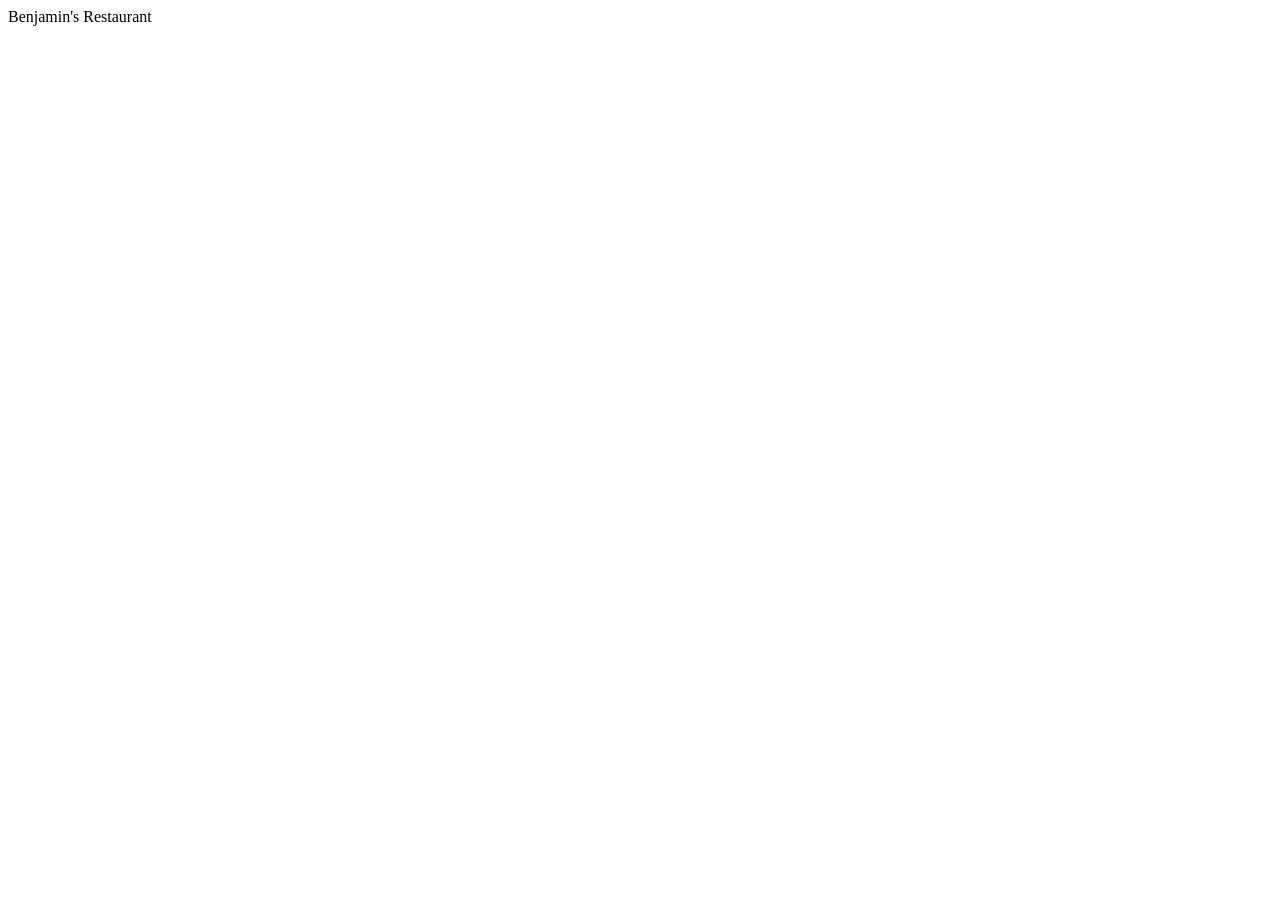
<file: benjamins/benjamins/index.htm>
<!DOCTYPE html PUBLIC "-//W3C//DTD XHTML 1.0 Transitional//EN" "http://www.w3.org/TR/xhtml1/DTD/xhtml1-transitional.dtd">
<html xmlns="http://www.w3.org/1999/xhtml">
<head>
<meta http-equiv="Content-Type" content="text/html; charset=utf-8" />
<title>Untitled Document</title>
</head>

<body>
Benjamin's Restaurant
</body>
</html>
</file>
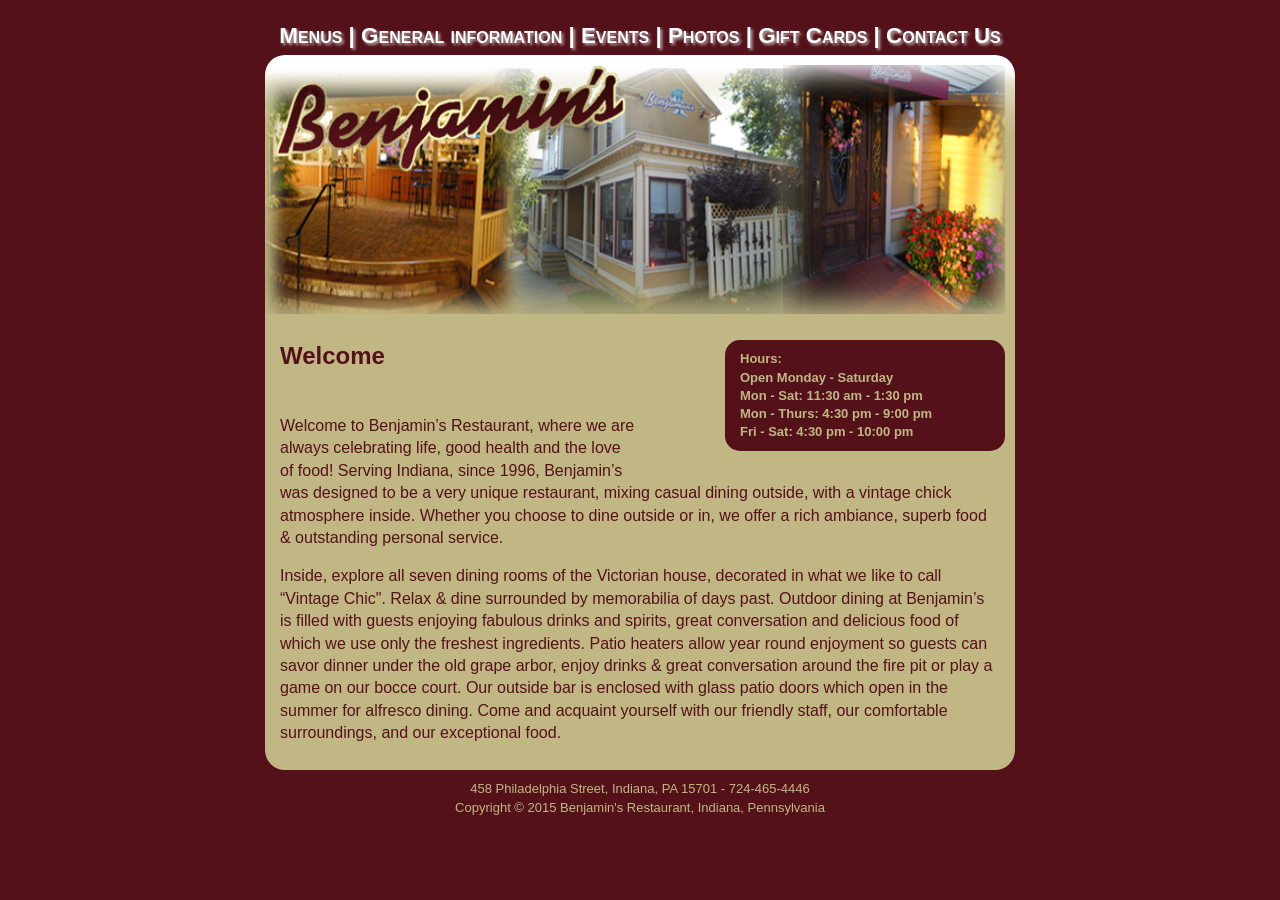
<file: benjamins/benjamins/index.html>
<!DOCTYPE HTML>
<html xmlns:fb="http://ogp.me/ns/fb#">
<head>
<meta charset="utf-8">
<title>Benjamin's Restaurant, serving Indiana, PA since 1996</title>
<meta name="description" content="Benjamin's Restaurant located in Indiana, PA.  Enjoy the relaxed atmosphere and a wide variety of foods inside our vintage restaurant or outside on our heated patio.">
<meta name="keywords" content="restaurant, delicious food, relaxed atmosphere, dining experience, indiana pennsylvania">

<link href="css/home.css" rel="stylesheet" type="text/css" />

<style type="text/css">
<!--
a:visited {
	color: #FFFFFF;
}
a:hover {
	color: #FFFFFF;
}

-->
</style>
<script type="text/javascript">

  var _gaq = _gaq || [];
  _gaq.push(['_setAccount', 'UA-33673390-1']);
  _gaq.push(['_trackPageview']);

  (function() {
    var ga = document.createElement('script'); ga.type = 'text/javascript'; ga.async = true;
    ga.src = ('https:' == document.location.protocol ? 'https://ssl' : 'http://www') + '.google-analytics.com/ga.js';
    var s = document.getElementsByTagName('script')[0]; s.parentNode.insertBefore(ga, s);
  })();

</script>
</head>

<body>
<div id="fb-root"></div>
<script>(function(d, s, id) {
  var js, fjs = d.getElementsByTagName(s)[0];
  if (d.getElementById(id)) return;
  js = d.createElement(s); js.id = id;
  js.src = "//connect.facebook.net/en_US/all.js#xfbml=1";
  fjs.parentNode.insertBefore(js, fjs);
}(document, 'script', 'facebook-jssdk'));</script>
<div class="container">
  <div class="navigation"><!-- end .header -->
    <div align="center"><a href="menus.html">Menus</a> | <a href="information.html">General information</a> | <a href="events.html">Events</a> | <a href="photos.htm">Photos</a> | <a href="gift_cards.html">Gift Cards</a> | <a href="contactus.html">Contact&nbsp;Us</a></div>
  </div>
  <div class="content">
    
    <img src="images/header_022014.png" width="748" height="249" alt="Benjamin's Restaurant">
    <div class="hours">Hours:<br>
      Open Monday - Saturday<br>
      Mon - Sat: 11:30 am - 1:30 pm<br>
      Mon - Thurs: 4:30 pm - 9:00 pm<br>
    Fri - Sat: 4:30 pm - 10:00 pm </div><br>
 <h3><fb:like href="http://www.facebook.com/pages/Benjamins-Restaurant/117042105754" send="false" layout="button_count" width="100" show_faces="false" font="arial"></fb:like></h3>
<h2><strong>Welcome</strong></h2>
<br>

    <p> Welcome to Benjamin’s Restaurant, where we are    <br>
      always celebrating life,
      good health and the love <br>
      of food!  Serving Indiana,  since 1996, Benjamin’s 
      <br>
      was designed to be a very unique restaurant, mixing casual dining outside,
      with a vintage chick atmosphere inside.  Whether you choose to dine outside 
    or in, we offer a rich ambiance, superb food &amp; outstanding personal service.</p>
    <p>Inside, explore all seven dining rooms of the Victorian house, decorated in what we like to call “Vintage Chic&quot;.  Relax &amp; dine
      surrounded by memorabilia of days past.  Outdoor dining at Benjamin’s is filled with guests enjoying fabulous drinks and 
      spirits, great conversation and delicious food of which we use only the freshest ingredients.  Patio heaters allow year round
      enjoyment so guests can savor dinner under the old grape arbor, enjoy drinks &amp; great conversation around the fire pit or play a
    game on our bocce court.  Our outside bar is enclosed with glass patio doors which open in the summer for alfresco dining.&nbsp;Come and acquaint yourself with our friendly staff, our comfortable surroundings, and our exceptional food.</p>
  </div>
  <div class="footer">458 Philadelphia Street, Indiana, PA 15701
    <LABEL>-</LABEL>
  724-465-4446<br>  
  Copyright &copy; 2015 Benjamin's Restaurant, Indiana, Pennsylvania</div>
</div>

<!-- Start of StatCounter Code for Default Guide -->
<script type="text/javascript">
var sc_project=7736252; 
var sc_invisible=1; 
var sc_security="22cb4aca"; 
</script>
<script type="text/javascript"
src="http://www.statcounter.com/counter/counter.js"></script>
<noscript><div class="statcounter"><a title="drupal hit
counter" href="http://statcounter.com/drupal/"
target="_blank"><img class="statcounter"
src="http://c.statcounter.com/7736252/0/22cb4aca/1/"
alt="drupal hit counter"></a></div></noscript>
<!-- End of StatCounter Code for Default Guide -->

</body>
</html>
</file>
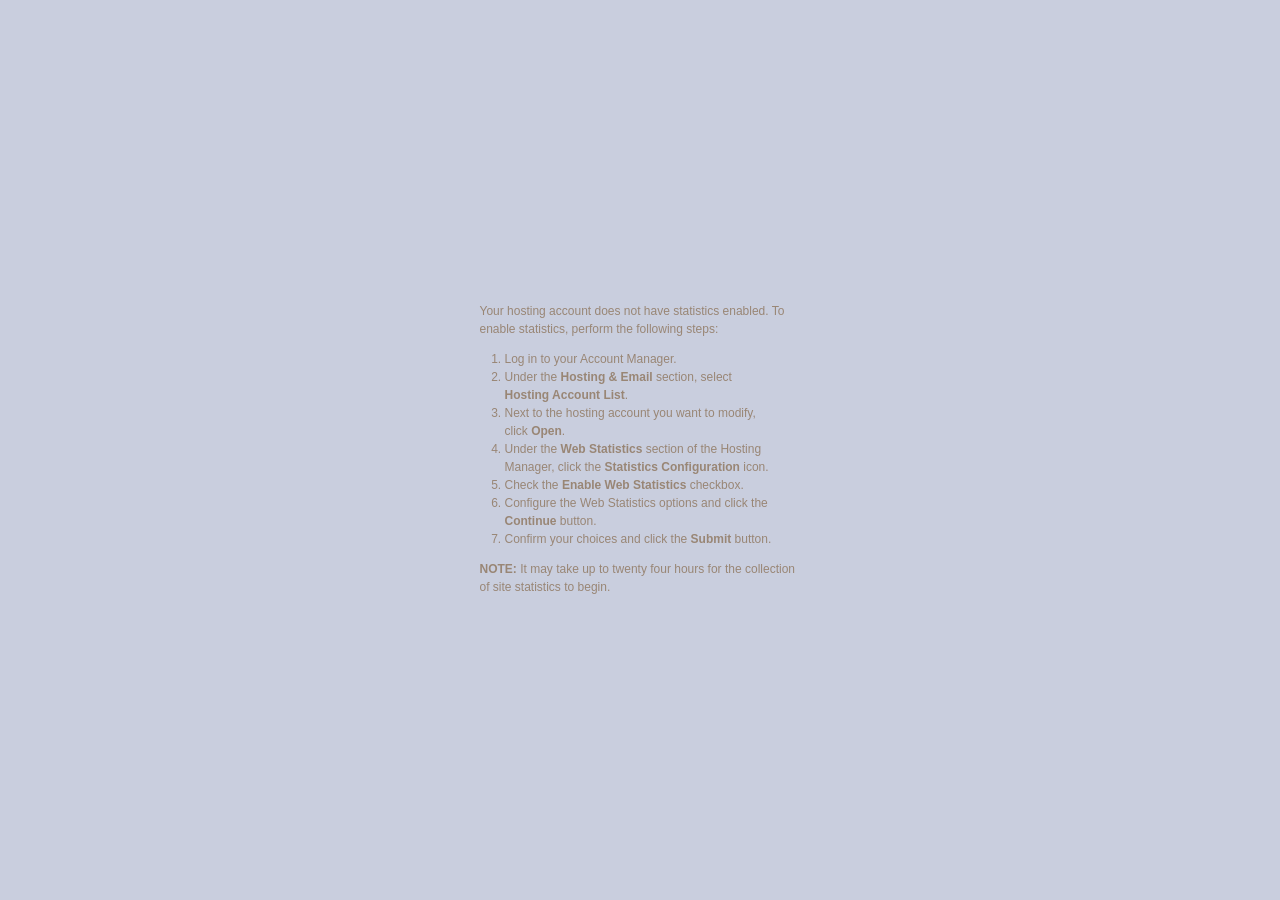
<file: benjamins/benjamins/stats/index.html>
<!DOCTYPE html PUBLIC "-//W3C//DTD XHTML 1.0 Transitional//EN" "http://www.w3.org/TR/xhtml1/DTD/xhtml1-transitional.dtd">
<html xmlns="http://www.w3.org/1999/xhtml">
<head>
<meta http-equiv="Content-Type" content="text/html; charset=iso-8859-1" />
<title>Web Stats Not Enabled</title>
<style>
   body {
	  background-image:url(http://products.secureserver.net/hosting_default/back.jpg);
	  background-position: top left;
	  background-repeat: repeat-x;
	  background-color: #C9CEDE;
	}
	
	a {
	  color: #7FC1FE;
	}
	
	#wrap {
	  width: 441px;
	  padding: 0px;
	  margin: 15px auto;
	}
	
	#head {
	  background-image:url(http://products.secureserver.net/hosting_default/header_title_webstats.gif);
	  background-repeat: no-repeat;
	  background-repeat: no-repeat;
	  height: 154px;
	}
	
	h1 {
	  display: none;
	}
	
	#main {
	  padding: 70px 60px 110px 60px;
	  font-family: Verdana, Arial, Helvetica, sans-serif;
	  font-size: x-small;
	  background-image: url(http://products.secureserver.net/hosting_default/wrapback.png);
	  background-repeat: repeat-y;
	}
	
	p, li{
     font-size: 120%;
	  line-height: 150%;
	  color: #998675;  
   }
	
	ol {
	  margin: 0px;
	  padding: 0px 25px;
	}
	
	#pagetitle {
	  background-image:url(http://products.secureserver.net/hosting_default/title_ws_not_enabled.gif);
	  background-position: top left;
	  background-repeat: no-repeat;
	  height: 33px;
	  margin-bottom: 30px;
	}
	
	h2 {
	  color: #A97E53;
	  font-family: "Arial Narrow", Arial, Helvetica, sans-serif;
	  font-weight: normal;
	  font-size: 300%;
	  display: none;
	  
	}
	
	#foot {
	  background-image:url(http://products.secureserver.net/hosting_default/bottom.gif);
	  background-repeat: none;
	  background-position: top left;
	  height: 43px;
	}
</style>

</head>

<body>
<div id="wrap">
   <div id="head">
	   <h1>Web Stats</h1>
	</div>
   <div id="main">
	   <div id="pagetitle">
		<h2>Web Stats Not Enabled</h2>
		</div>
		<p>Your hosting account does not have statistics enabled.  To enable statistics, perform the following steps:</p>
        <ol>     
          <li>Log in to your Account Manager.</li>
          <li>Under the <strong>Hosting &amp; Email</strong> section, select <strong>Hosting Account   List</strong>.</li>
          <li>Next to the hosting account you want to modify, click <strong>Open</strong>.</li>
          <li>Under the <strong>Web Statistics</strong> section of the Hosting Manager, click the <strong>Statistics Configuration</strong> icon.</li>
          <li>Check the <strong>Enable Web Statistics</strong> checkbox.</li>
	  <li>Configure the Web Statistics options and click the <strong>Continue</strong> button.</li>
	  <li>Confirm your choices and click the <strong>Submit</strong> button.
      </ol>
<p class="note"><strong>NOTE:</strong>  It may take up to twenty four hours for the collection of site statistics to begin.</p>
	</div>
	<div id="foot">&nbsp;</div>
</div>
</body>
</html>
</file>
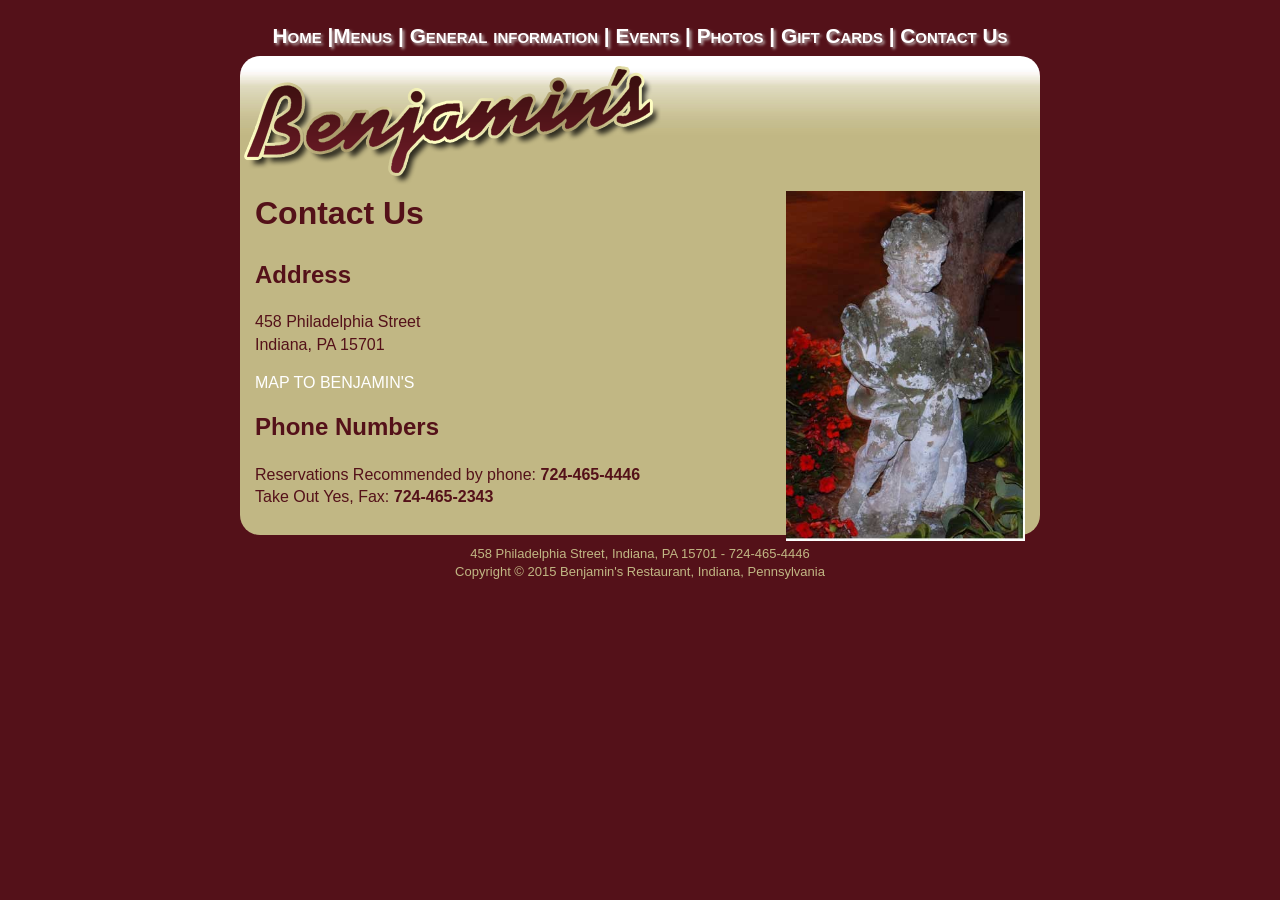
<file: benjamins/benjamins/contactus.html>
<!DOCTYPE HTML>
<html><!-- InstanceBegin template="/Templates/secondary.dwt" codeOutsideHTMLIsLocked="false" -->
<head>
<meta charset="utf-8">
<!-- InstanceBeginEditable name="doctitle" -->
<title>Benjamin's Restaurant, serving Indiana, PA - Contact Us</title>
<meta name="description" content="Benjamin's Restaurant located in Indiana, PA.  Enjoy the relaxed atmosphere and a wide variety of foods inside our vintage restaurant or outside on our heated patio.">
<meta name="keywords" content="restaurant, delicious food, relaxed atmosphere, dining experience, indiana pennsylvania">
<!-- InstanceEndEditable -->
<link href="css/secondary.css" rel="stylesheet" type="text/css" />

<style type="text/css">
<!--
a:visited {
	color: #FFFFFF;
}
a:hover {
	color: #FFFFFF;
}

-->
</style>
<!-- InstanceBeginEditable name="head" -->
<!-- InstanceEndEditable -->
<script type="text/javascript">

  var _gaq = _gaq || [];
  _gaq.push(['_setAccount', 'UA-33673390-1']);
  _gaq.push(['_trackPageview']);

  (function() {
    var ga = document.createElement('script'); ga.type = 'text/javascript'; ga.async = true;
    ga.src = ('https:' == document.location.protocol ? 'https://ssl' : 'http://www') + '.google-analytics.com/ga.js';
    var s = document.getElementsByTagName('script')[0]; s.parentNode.insertBefore(ga, s);
  })();

</script>
</head>

<body>
<div class="container">
  <div class="navigation"><!-- end .header -->
    <div align="center"><a href="index.html">Home</a> |<a href="menus.html">Menus</a> | <a href="information.html">General information |</a> <a href="events.html">Events</a> | <a href="photos.htm">Photos</a> | <a href="gift_cards.html">Gift Cards</a> | <a href="contactus.html">Contact&nbsp;Us</a></div>
  </div>
  <div class="content"> &nbsp;<img src="images/logo.png" width="417" height="119" alt="Benjamin's Restaurant Logo">&nbsp;<br>
    <!-- InstanceBeginEditable name="content" -->
    <div class="content_text">
      <h1><img src="images/statue.jpg" alt="statue" width="239" height="350" align="right">Contact Us</h1>
      <h2>Address</h2>
      <p>458 Philadelphia Street<br>
        Indiana,  PA 15701</p>
      <label> </label>
      <p><a href="http://maps.google.com/maps?q=Benjamins,+458+Philadelphia+St,+Indiana,+PA&hl=en&sll=40.634001,-79.091649&sspn=0.011643,0.022638&hq=Benjamins,&hnear=458+Philadelphia+St,+Indiana,+Pennsylvania+15701&t=m&z=16">MAP TO BENJAMIN'S</a></p>
      <h2>Phone Numbers</h2>
      <p>Reservations    Recommended by phone: <strong>724-465-4446</strong><br>
        <label> Take Out </label>
Yes, Fax: <strong>724-465-2343</strong></p>
</div>
  <!-- InstanceEndEditable --></div>
  <div class="footer">458 Philadelphia Street, Indiana, PA 15701
    <LABEL>-</LABEL>
  724-465-4446<br>  
  Copyright &copy; 2015 Benjamin's Restaurant, Indiana, Pennsylvania</div>
</div>

<!-- Start of StatCounter Code for Default Guide -->
<script type="text/javascript">
var sc_project=7736252; 
var sc_invisible=1; 
var sc_security="22cb4aca"; 
</script>
<script type="text/javascript"
src="http://www.statcounter.com/counter/counter.js"></script>
<noscript><div class="statcounter"><a title="drupal hit
counter" href="http://statcounter.com/drupal/"
target="_blank"><img class="statcounter"
src="http://c.statcounter.com/7736252/0/22cb4aca/1/"
alt="drupal hit counter"></a></div></noscript>
<!-- End of StatCounter Code for Default Guide -->

</body>
<!-- InstanceEnd --></html>
</file>
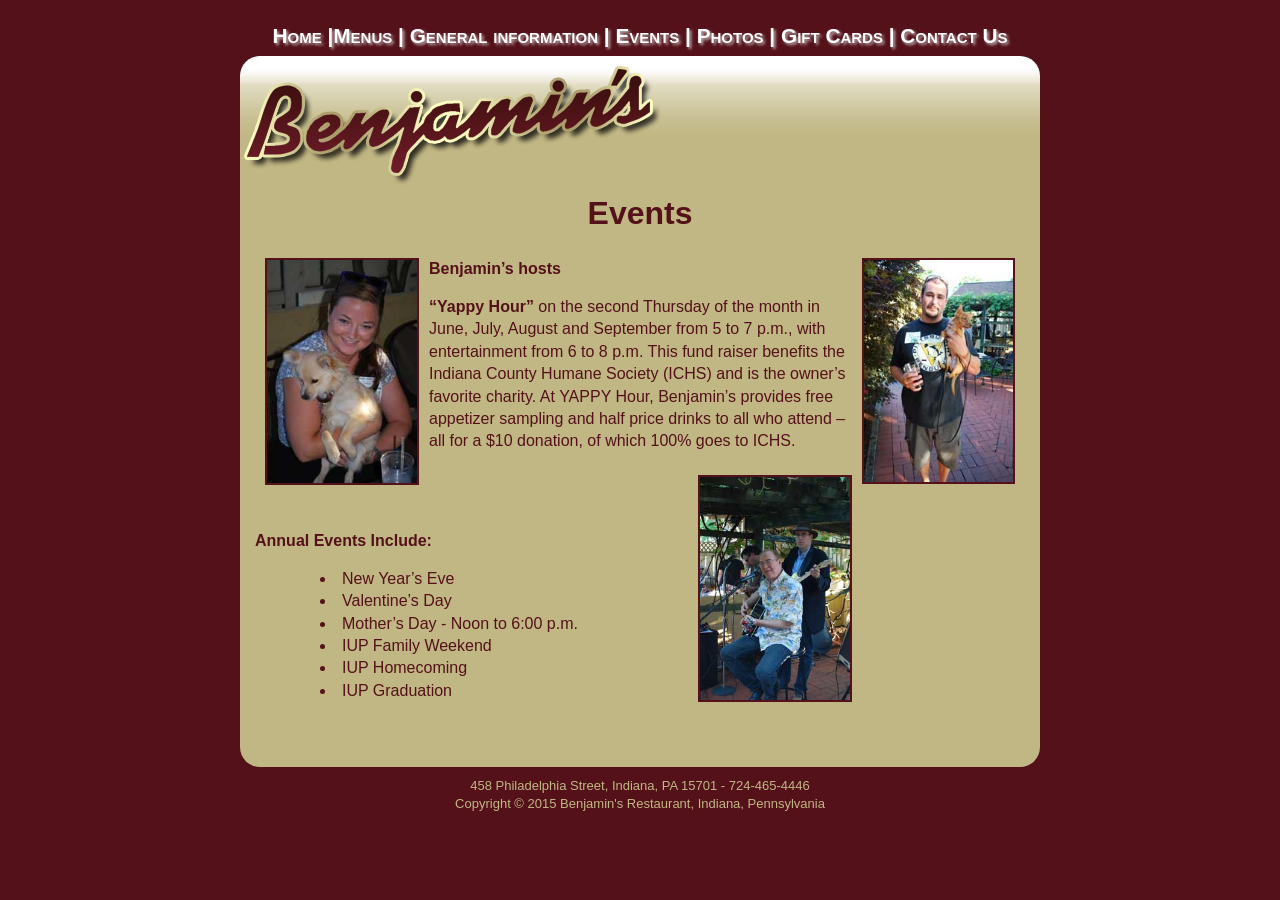
<file: benjamins/benjamins/events.html>
<!DOCTYPE HTML>
<html><!-- InstanceBegin template="/Templates/secondary.dwt" codeOutsideHTMLIsLocked="false" -->
<head>
<meta charset="utf-8">
<!-- InstanceBeginEditable name="doctitle" -->
<title>Benjamin's Restaurant, serving Indiana, PA since 1996</title>
<!-- InstanceEndEditable -->
<link href="css/secondary.css" rel="stylesheet" type="text/css" />

<style type="text/css">
<!--
a:visited {
	color: #FFFFFF;
}
a:hover {
	color: #FFFFFF;
}

-->
</style>
<!-- InstanceBeginEditable name="head" -->
<!-- InstanceEndEditable -->
<script type="text/javascript">

  var _gaq = _gaq || [];
  _gaq.push(['_setAccount', 'UA-33673390-1']);
  _gaq.push(['_trackPageview']);

  (function() {
    var ga = document.createElement('script'); ga.type = 'text/javascript'; ga.async = true;
    ga.src = ('https:' == document.location.protocol ? 'https://ssl' : 'http://www') + '.google-analytics.com/ga.js';
    var s = document.getElementsByTagName('script')[0]; s.parentNode.insertBefore(ga, s);
  })();

</script>
</head>

<body>
<div class="container">
  <div class="navigation"><!-- end .header -->
    <div align="center"><a href="index.html">Home</a> |<a href="menus.html">Menus</a> | <a href="information.html">General information |</a> <a href="events.html">Events</a> | <a href="photos.htm">Photos</a> | <a href="gift_cards.html">Gift Cards</a> | <a href="contactus.html">Contact&nbsp;Us</a></div>
  </div>
  <div class="content"> &nbsp;<img src="images/logo.png" width="417" height="119" alt="Benjamin's Restaurant Logo">&nbsp;<br>
    <!-- InstanceBeginEditable name="content" -->
    <div class="content_text">
      <h1 style="text-align:center;">Events</h1>
      
      <p><strong><img src="images/yappy1.jpg" width="150" height="223" hspace="10" border="2" align="left">Benjamin&rsquo;s  hosts</strong> <img src="images/yappy2.jpg" width="149" height="222" hspace="10" border="2" align="right"></p>
      <p><strong>&ldquo;Yappy Hour&rdquo;</strong> on the second Thursday of the month in June, July, August  and September from 5 to 7 p.m., with entertainment from 6 to 8 p.m. This fund raiser benefits the Indiana County  Humane Society (ICHS) and is the owner&rsquo;s favorite charity. At YAPPY Hour,  Benjamin&rsquo;s provides free appetizer sampling and half price drinks to all who  attend – all for a $10 donation, of which 100% goes to ICHS. <br>
        <br>
        <strong><img src="images/info1.jpg" width="150" height="223" border="2" align="right"></strong></p>
      <p>&nbsp;</p>
      <p><strong>Annual  Events Include: </strong></p>
      <blockquote>
        <blockquote>
          <ul>
            <li>New Year&rsquo;s       Eve </li>
            <li>Valentine&rsquo;s       Day </li>
            <li>Mother&rsquo;s       Day - Noon to 6:00 p.m.</li>
            <li>IUP Family       Weekend </li>
            <li>IUP       Homecoming </li>
            <li>IUP       Graduation</li>
          </ul>
        </blockquote>
      </blockquote>
      <blockquote>
        <blockquote>
          <p></p>
        </blockquote>
      </blockquote>
      <p>&nbsp;</p>
    </div>
  <!-- InstanceEndEditable --></div>
  <div class="footer">458 Philadelphia Street, Indiana, PA 15701
    <LABEL>-</LABEL>
  724-465-4446<br>  
  Copyright &copy; 2015 Benjamin's Restaurant, Indiana, Pennsylvania</div>
</div>

<!-- Start of StatCounter Code for Default Guide -->
<script type="text/javascript">
var sc_project=7736252; 
var sc_invisible=1; 
var sc_security="22cb4aca"; 
</script>
<script type="text/javascript"
src="http://www.statcounter.com/counter/counter.js"></script>
<noscript><div class="statcounter"><a title="drupal hit
counter" href="http://statcounter.com/drupal/"
target="_blank"><img class="statcounter"
src="http://c.statcounter.com/7736252/0/22cb4aca/1/"
alt="drupal hit counter"></a></div></noscript>
<!-- End of StatCounter Code for Default Guide -->

</body>
<!-- InstanceEnd --></html>
</file>
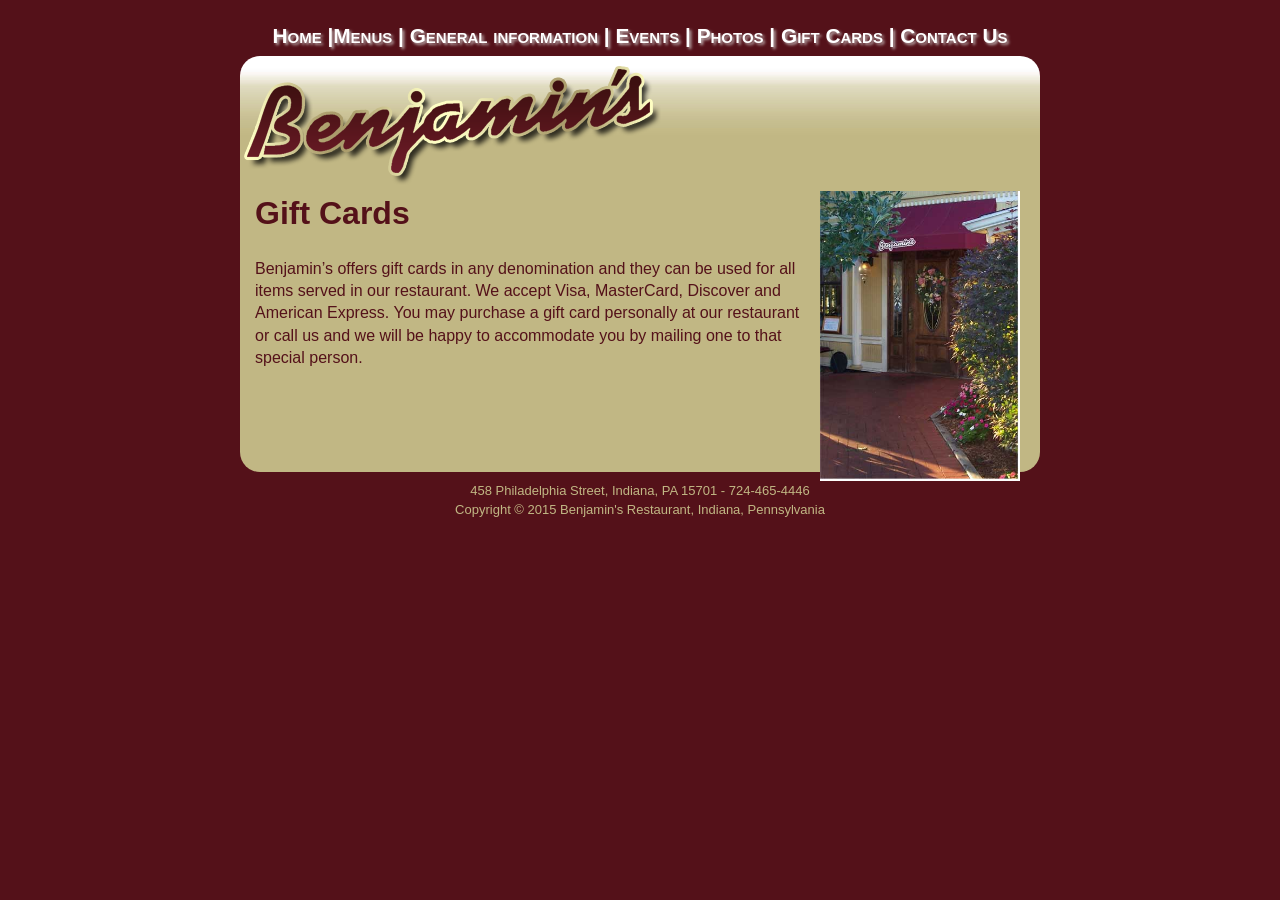
<file: benjamins/benjamins/gift_cards.html>
<!DOCTYPE HTML>
<html><!-- InstanceBegin template="/Templates/secondary.dwt" codeOutsideHTMLIsLocked="false" -->
<head>
<meta charset="utf-8">
<!-- InstanceBeginEditable name="doctitle" -->
<title>Benjamin's Restaurant, serving Indiana, PA - Gift Cards</title>
<meta name="description" content="Benjamin's Restaurant located in Indiana, PA.  Enjoy the relaxed atmosphere and a wide variety of foods inside our vintage restaurant or outside on our heated patio.">
<meta name="keywords" content="restaurant, delicious food, relaxed atmosphere, dining experience, indiana pennsylvania">
<!-- InstanceEndEditable -->
<link href="css/secondary.css" rel="stylesheet" type="text/css" />

<style type="text/css">
<!--
a:visited {
	color: #FFFFFF;
}
a:hover {
	color: #FFFFFF;
}

-->
</style>
<!-- InstanceBeginEditable name="head" -->
<!-- InstanceEndEditable -->
<script type="text/javascript">

  var _gaq = _gaq || [];
  _gaq.push(['_setAccount', 'UA-33673390-1']);
  _gaq.push(['_trackPageview']);

  (function() {
    var ga = document.createElement('script'); ga.type = 'text/javascript'; ga.async = true;
    ga.src = ('https:' == document.location.protocol ? 'https://ssl' : 'http://www') + '.google-analytics.com/ga.js';
    var s = document.getElementsByTagName('script')[0]; s.parentNode.insertBefore(ga, s);
  })();

</script>
</head>

<body>
<div class="container">
  <div class="navigation"><!-- end .header -->
    <div align="center"><a href="index.html">Home</a> |<a href="menus.html">Menus</a> | <a href="information.html">General information |</a> <a href="events.html">Events</a> | <a href="photos.htm">Photos</a> | <a href="gift_cards.html">Gift Cards</a> | <a href="contactus.html">Contact&nbsp;Us</a></div>
  </div>
  <div class="content"> &nbsp;<img src="images/logo.png" width="417" height="119" alt="Benjamin's Restaurant Logo">&nbsp;<br>
    <!-- InstanceBeginEditable name="content" -->
    <div class="content_text">
      <h1><img src="images/doorway.jpg" alt="bar area" width="200" height="290" hspace="5" align="right">Gift Cards</h1>
      <p>Benjamin&rsquo;s  offers gift cards in any denomination and they can be used for all items served  in our restaurant. We accept Visa, MasterCard, Discover and American Express.  You may purchase a gift card personally at our restaurant or call us and we  will be happy to accommodate you by mailing one to that special person.</p>
      <p>&nbsp;</p>
      <p>&nbsp;</p>
</div>
  <!-- InstanceEndEditable --></div>
  <div class="footer">458 Philadelphia Street, Indiana, PA 15701
    <LABEL>-</LABEL>
  724-465-4446<br>  
  Copyright &copy; 2015 Benjamin's Restaurant, Indiana, Pennsylvania</div>
</div>

<!-- Start of StatCounter Code for Default Guide -->
<script type="text/javascript">
var sc_project=7736252; 
var sc_invisible=1; 
var sc_security="22cb4aca"; 
</script>
<script type="text/javascript"
src="http://www.statcounter.com/counter/counter.js"></script>
<noscript><div class="statcounter"><a title="drupal hit
counter" href="http://statcounter.com/drupal/"
target="_blank"><img class="statcounter"
src="http://c.statcounter.com/7736252/0/22cb4aca/1/"
alt="drupal hit counter"></a></div></noscript>
<!-- End of StatCounter Code for Default Guide -->

</body>
<!-- InstanceEnd --></html>
</file>
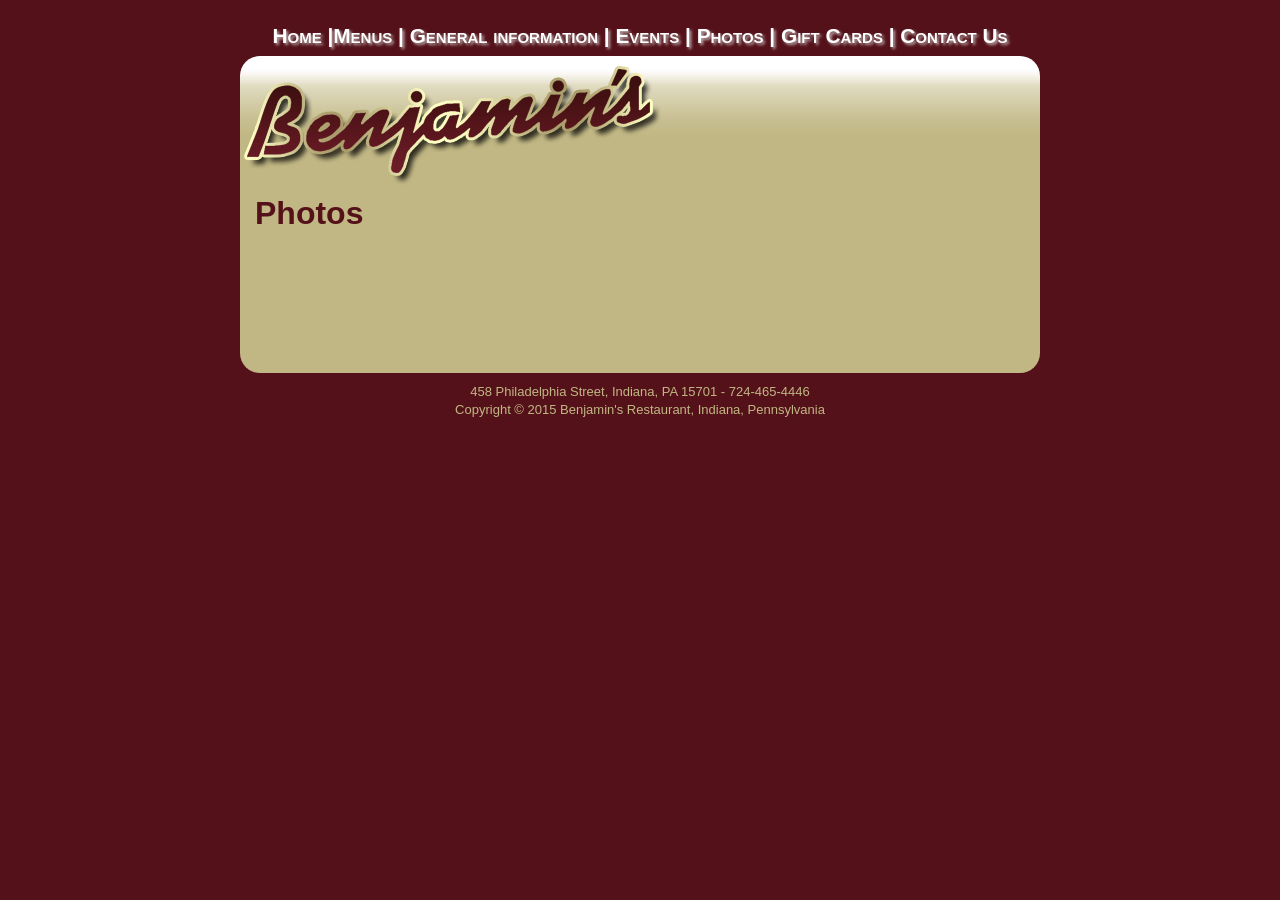
<file: benjamins/benjamins/iframe_photos_wow_slide.htm>
<!DOCTYPE HTML>
<html><!-- InstanceBegin template="/Templates/secondary.dwt" codeOutsideHTMLIsLocked="false" -->
<head>
<meta charset="utf-8">
<!-- InstanceBeginEditable name="doctitle" -->
<title>Benjamin's Restaurant, serving Indiana, PA since 1996</title>
<!-- InstanceEndEditable -->
<link href="css/secondary.css" rel="stylesheet" type="text/css" />

<style type="text/css">
<!--
a:visited {
	color: #FFFFFF;
}
a:hover {
	color: #FFFFFF;
}

-->
</style>
<!-- InstanceBeginEditable name="head" -->
<!-- InstanceEndEditable -->
<script type="text/javascript">

  var _gaq = _gaq || [];
  _gaq.push(['_setAccount', 'UA-33673390-1']);
  _gaq.push(['_trackPageview']);

  (function() {
    var ga = document.createElement('script'); ga.type = 'text/javascript'; ga.async = true;
    ga.src = ('https:' == document.location.protocol ? 'https://ssl' : 'http://www') + '.google-analytics.com/ga.js';
    var s = document.getElementsByTagName('script')[0]; s.parentNode.insertBefore(ga, s);
  })();

</script>
</head>

<body>
<div class="container">
  <div class="navigation"><!-- end .header -->
    <div align="center"><a href="index.html">Home</a> |<a href="menus.html">Menus</a> | <a href="information.html">General information |</a> <a href="events.html">Events</a> | <a href="photos.htm">Photos</a> | <a href="gift_cards.html">Gift Cards</a> | <a href="contactus.html">Contact&nbsp;Us</a></div>
  </div>
  <div class="content"> &nbsp;<img src="images/logo.png" width="417" height="119" alt="Benjamin's Restaurant Logo">&nbsp;<br>
    <!-- InstanceBeginEditable name="content" -->
    <div class="content_text">
      <h1>Photos     &nbsp; </h1>
      <p>&nbsp; </p>
      <p>&nbsp;</p>
      <div align="center"><center></center>
  <table width="100%" height="80%">
    <tr>
      <td align="center">&nbsp;</td>
    </tr>
  </table></div>
    </div>
    <script type="text/javascript">
swfobject.registerObject("FlashID");
    </script>
  <!-- InstanceEndEditable --></div>
  <div class="footer">458 Philadelphia Street, Indiana, PA 15701
    <LABEL>-</LABEL>
  724-465-4446<br>  
  Copyright &copy; 2015 Benjamin's Restaurant, Indiana, Pennsylvania</div>
</div>

<!-- Start of StatCounter Code for Default Guide -->
<script type="text/javascript">
var sc_project=7736252; 
var sc_invisible=1; 
var sc_security="22cb4aca"; 
</script>
<script type="text/javascript"
src="http://www.statcounter.com/counter/counter.js"></script>
<noscript><div class="statcounter"><a title="drupal hit
counter" href="http://statcounter.com/drupal/"
target="_blank"><img class="statcounter"
src="http://c.statcounter.com/7736252/0/22cb4aca/1/"
alt="drupal hit counter"></a></div></noscript>
<!-- End of StatCounter Code for Default Guide -->

</body>
<!-- InstanceEnd --></html>
</file>
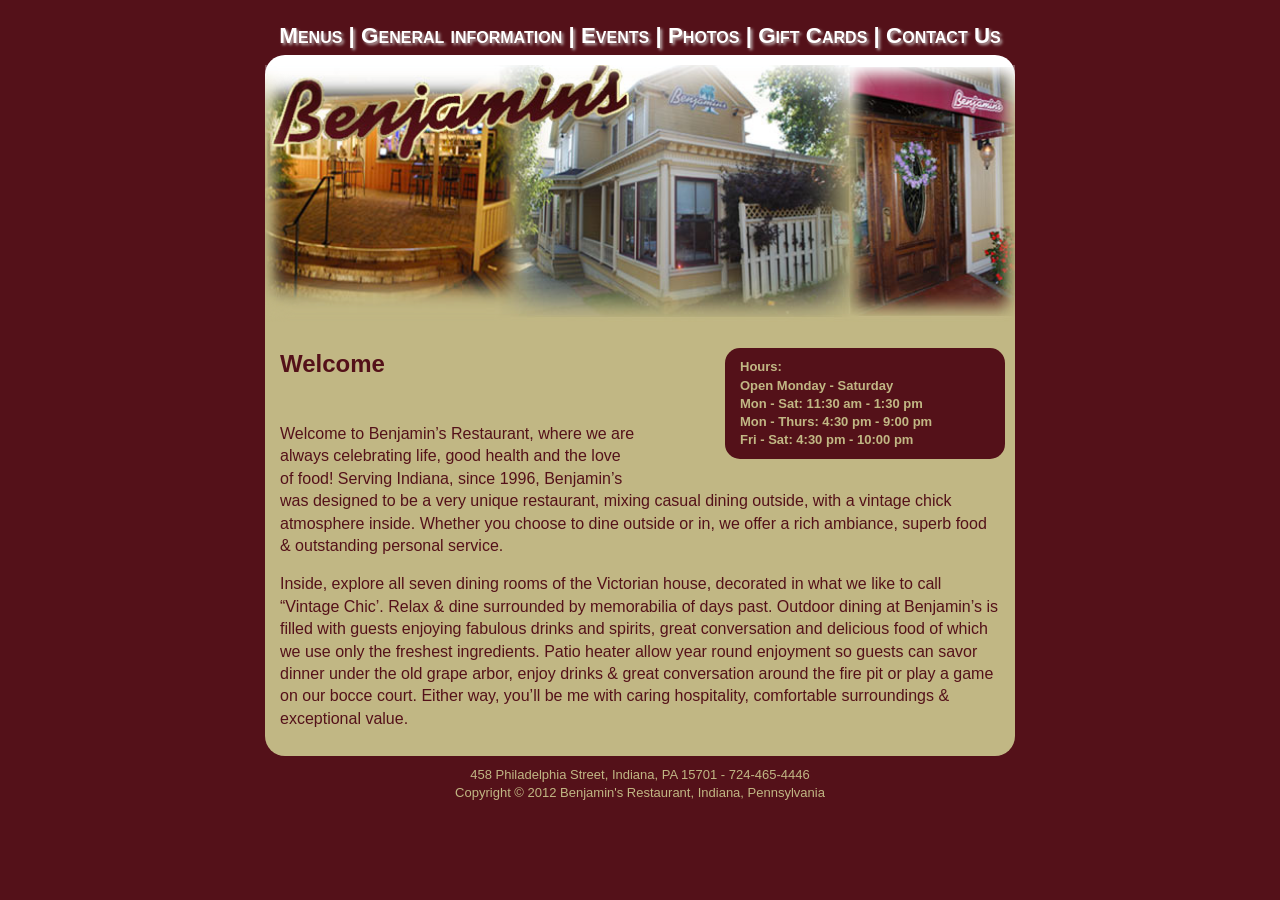
<file: benjamins/benjamins/index_fb.html>
<!DOCTYPE HTML>
<html xmlns:fb="http://ogp.me/ns/fb#">
<head>
<meta charset="utf-8">
<title>Benjamin's Restaurant, serving Indiana, PA since 1996</title>
<meta name="description" content="Benjamin's Restaurant located in Indiana, PA.  Enjoy the relaxed atmosphere and a wide variety of foods inside our vintage restaurant or outside on our heated patio.">
<meta name="keywords" content="restaurant, delicious food, relaxed atmosphere, dining experience, indiana pennsylvania">

<link href="css/home.css" rel="stylesheet" type="text/css" />

<style type="text/css">
<!--
a:visited {
	color: #FFFFFF;
}
a:hover {
	color: #FFFFFF;
}

-->
</style>
</head>

<body>
<div id="fb-root"></div>
<script>(function(d, s, id) {
  var js, fjs = d.getElementsByTagName(s)[0];
  if (d.getElementById(id)) return;
  js = d.createElement(s); js.id = id;
  js.src = "//connect.facebook.net/en_US/all.js#xfbml=1";
  fjs.parentNode.insertBefore(js, fjs);
}(document, 'script', 'facebook-jssdk'));</script>
<div class="container">
  <div class="navigation"><!-- end .header -->
    <div align="center"><a href="menus.html">Menus</a> | <a href="information.html">General information</a> | <a href="events.html">Events</a> | <a href="photos.htm">Photos</a> | <a href="gift_cards.html">Gift Cards</a> | <a href="contactus.html">Contact&nbsp;Us</a></div>
  </div>
  <div class="content">
    
    <img src="images/hp_header.png" width="750" height="257" alt="Benjamin's Restaurant">
    <div class="hours">Hours:<br>
      Open Monday - Saturday<br>
      Mon - Sat: 11:30 am - 1:30 pm<br>
      Mon - Thurs: 4:30 pm - 9:00 pm<br>
      Fri - Sat: 4:30 pm - 10:00 pm </div><br>
 <h3><fb:like href="http://www.facebook.com/pages/Benjamins-Restaurant/117042105754" send="false" layout="button_count" width="100" show_faces="false" font="arial"></fb:like></h3>
<h2><strong>Welcome</strong></h2>
<br>

    <p> Welcome to Benjamin’s Restaurant, where we are    <br>
      always celebrating life,
      good health and the love <br>
      of food!  Serving Indiana,  since 1996, Benjamin’s 
      <br>
      was designed to be a very unique restaurant, mixing casual dining outside,
      with a vintage chick atmosphere inside.  Whether you choose to dine outside 
    or in, we offer a rich ambiance, superb food &amp; outstanding personal service.</p>
    <p>Inside, explore all seven dining rooms of the Victorian house, decorated in what we like to call “Vintage Chic’.  Relax &amp; dine
      surrounded by memorabilia of days past.  Outdoor dining at Benjamin’s is filled with guests enjoying fabulous drinks and 
      spirits, great conversation and delicious food of which we use only the freshest ingredients.  Patio heater allow year round
      enjoyment so guests can savor dinner under the old grape arbor, enjoy drinks &amp; great conversation around the fire pit or play a
    game on our bocce court.  Either way, you’ll be me with caring hospitality, comfortable surroundings &amp; exceptional value.</p>
  </div>
  <div class="footer">458 Philadelphia Street, Indiana, PA 15701
    <LABEL>-</LABEL>
  724-465-4446<br>  
  Copyright &copy; 2012 Benjamin's Restaurant, Indiana, Pennsylvania</div>
</div>

<!-- Start of StatCounter Code for Default Guide -->
<script type="text/javascript">
var sc_project=7736252; 
var sc_invisible=1; 
var sc_security="22cb4aca"; 
</script>
<script type="text/javascript"
src="http://www.statcounter.com/counter/counter.js"></script>
<noscript><div class="statcounter"><a title="drupal hit
counter" href="http://statcounter.com/drupal/"
target="_blank"><img class="statcounter"
src="http://c.statcounter.com/7736252/0/22cb4aca/1/"
alt="drupal hit counter"></a></div></noscript>
<!-- End of StatCounter Code for Default Guide -->

</body>
</html>
</file>
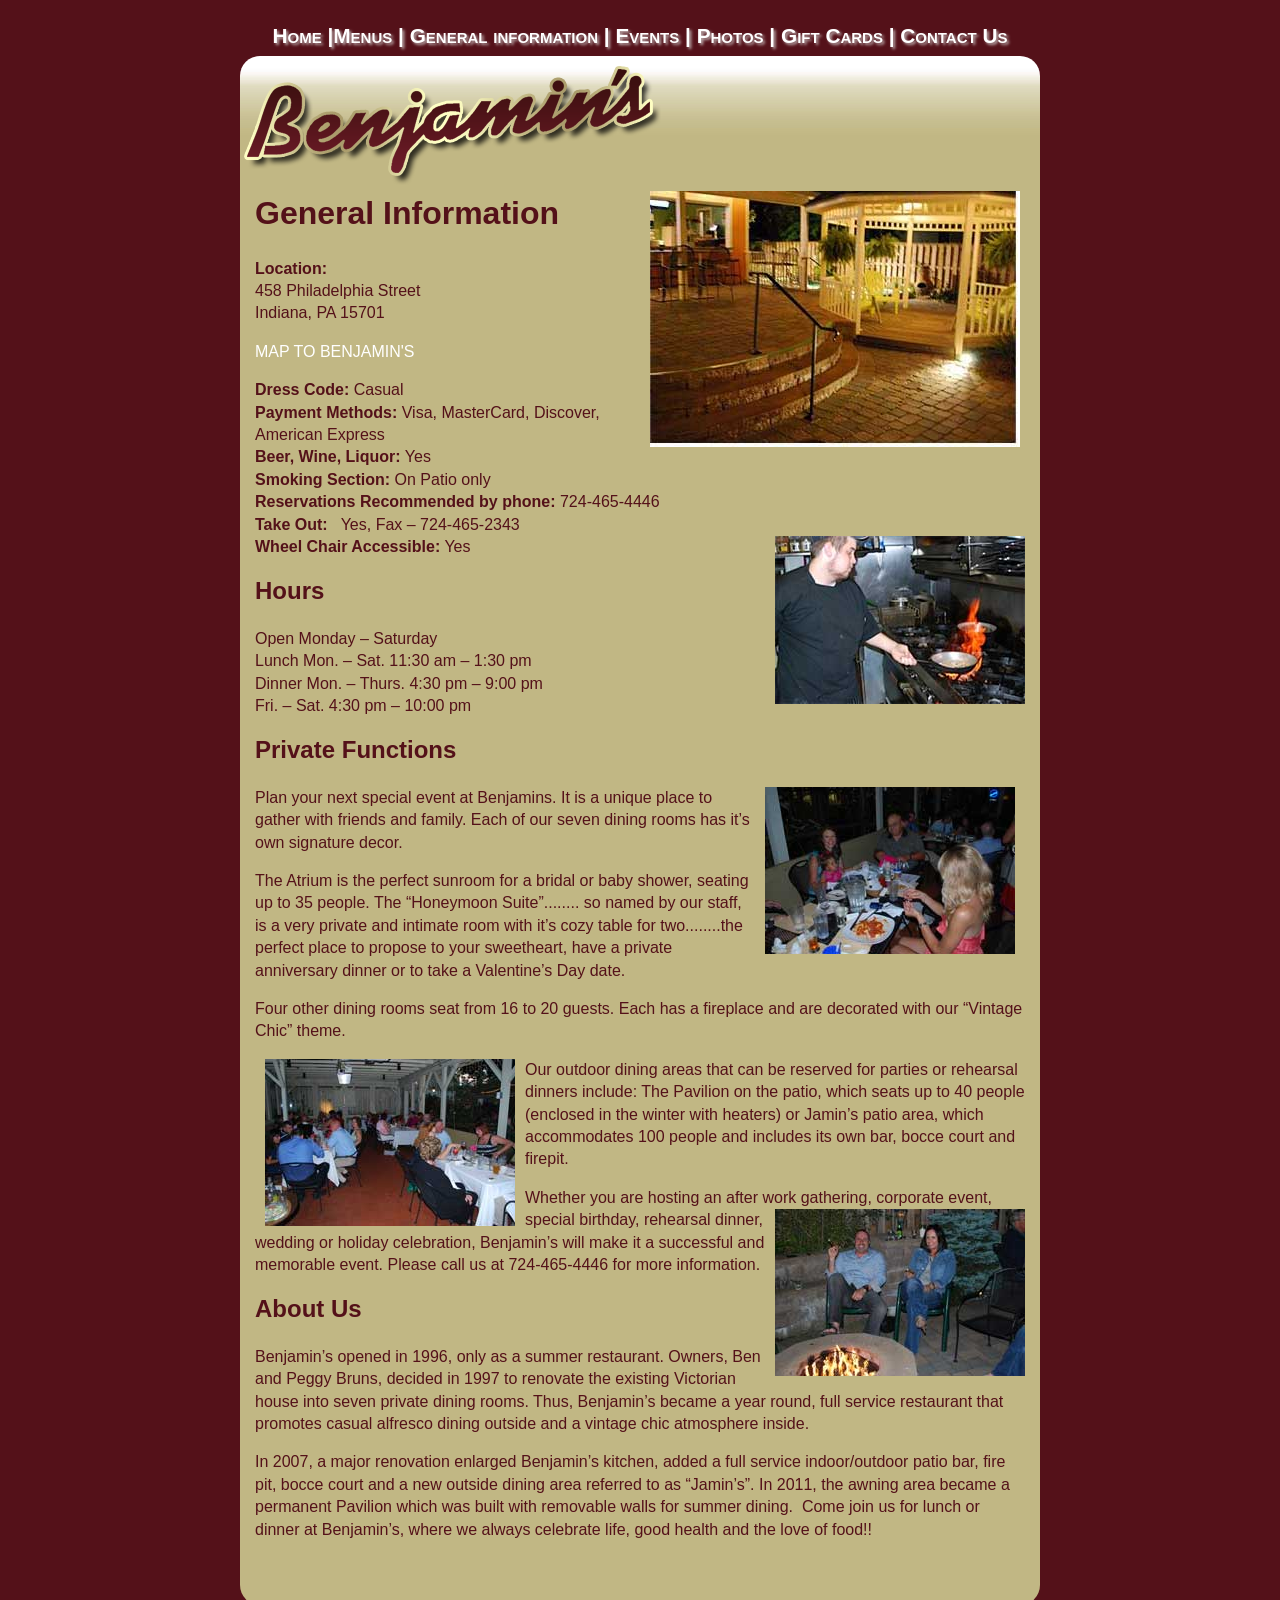
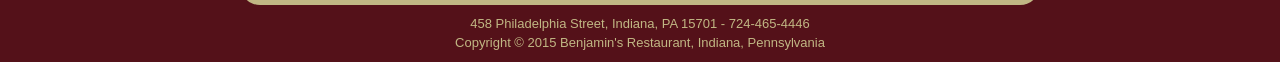
<file: benjamins/benjamins/information.html>
<!DOCTYPE HTML>
<html><!-- InstanceBegin template="/Templates/secondary.dwt" codeOutsideHTMLIsLocked="false" -->
<head>
<meta charset="utf-8">
<!-- InstanceBeginEditable name="doctitle" -->
<title>Benjamin's Restaurant, serving Indiana, PA - General Information</title>
<meta name="description" content="Benjamin's Restaurant located in Indiana, PA.  Enjoy the relaxed atmosphere and a wide variety of foods inside our vintage restaurant or outside on our heated patio.">
<meta name="keywords" content="restaurant, delicious food, relaxed atmosphere, dining experience, indiana pennsylvania">
<!-- InstanceEndEditable -->
<link href="css/secondary.css" rel="stylesheet" type="text/css" />

<style type="text/css">
<!--
a:visited {
	color: #FFFFFF;
}
a:hover {
	color: #FFFFFF;
}

-->
</style>
<!-- InstanceBeginEditable name="head" -->
<!-- InstanceEndEditable -->
<script type="text/javascript">

  var _gaq = _gaq || [];
  _gaq.push(['_setAccount', 'UA-33673390-1']);
  _gaq.push(['_trackPageview']);

  (function() {
    var ga = document.createElement('script'); ga.type = 'text/javascript'; ga.async = true;
    ga.src = ('https:' == document.location.protocol ? 'https://ssl' : 'http://www') + '.google-analytics.com/ga.js';
    var s = document.getElementsByTagName('script')[0]; s.parentNode.insertBefore(ga, s);
  })();

</script>
</head>

<body>
<div class="container">
  <div class="navigation"><!-- end .header -->
    <div align="center"><a href="index.html">Home</a> |<a href="menus.html">Menus</a> | <a href="information.html">General information |</a> <a href="events.html">Events</a> | <a href="photos.htm">Photos</a> | <a href="gift_cards.html">Gift Cards</a> | <a href="contactus.html">Contact&nbsp;Us</a></div>
  </div>
  <div class="content"> &nbsp;<img src="images/logo.png" width="417" height="119" alt="Benjamin's Restaurant Logo">&nbsp;<br>
    <!-- InstanceBeginEditable name="content" -->
    <div class="content_text">
      <h1><img src="images/gazebo.jpg" alt="bar area" width="370" height="256" hspace="5" align="right">General Information</h1>
      <p><strong>Location:      </strong><br>
      458 Philadelphia Street<br>
Indiana,  PA 15701</p>
      <label> </label>
<p><a href="http://maps.google.com/maps?q=Benjamins,+458+Philadelphia+St,+Indiana,+PA&hl=en&sll=40.634001,-79.091649&sspn=0.011643,0.022638&hq=Benjamins,&hnear=458+Philadelphia+St,+Indiana,+Pennsylvania+15701&t=m&z=16">MAP TO BENJAMIN'S</a></p>
<p><strong>Dress Code:</strong> <span class="container">Casual</span><br>
  <label> <strong>Payment Methods:</strong></label>
  Visa, MasterCard, Discover, American Express<br>
  <label> <strong>Beer, Wine, Liquor:</strong></label>
  Yes<br>
  <label> <strong>Smoking Section:</strong></label>
  On Patio only <br>
  <label> <strong>Reservations </strong></label>
  <strong>  Recommended by phone:</strong> 724-465-4446<br>
  <label> <strong>Take Out:</strong> &nbsp;	</label>
  Yes, Fax – 724-465-2343<br>
  <label> <strong>Wheel Chair Accessible:</strong></label>
  Yes <img src="images/chef_feb_2014.jpg" width="250" height="168" align="right"></p>
<h2>Hours    </h2>
<p> Open Monday – Saturday <br>
  <label> Lunch </label>
  Mon. – Sat. 11:30 am – 1:30 pm<br>
  <label> Dinner </label>
  Mon. – Thurs. 4:30 pm – 9:00 pm<br>
  <label> </label>
  Fri. – Sat. 4:30 pm – 10:00 pm</p>
<h2>Private Functions</h2>
<p>Plan your  next special event at Benjamins. It is a <strong><img src="images/info5.jpg" width="250" height="167" hspace="10" align="right"></strong>unique place to gather with friends  and family. Each of our seven dining rooms has it&rsquo;s own signature decor.</p>
<p> The  Atrium is the perfect sunroom for a bridal or baby shower, seating up to 35  people. The &ldquo;Honeymoon Suite&rdquo;........ so named by our staff, is a very private  and intimate room with it&rsquo;s cozy table for two........the perfect place to  propose to your sweetheart, have a private anniversary dinner or to take a  Valentine&rsquo;s Day date.</p>
<p> Four  other dining rooms seat from 16 to 20 guests. Each has a fireplace and are  decorated with our &ldquo;Vintage Chic&rdquo; theme.</p>
<p> <img src="images/info4.jpg" width="250" height="167" hspace="10" align="left">Our  outdoor dining areas that can be reserved for parties or rehearsal dinners  include: The Pavilion on the patio, which seats up to 40 people (enclosed in the  winter with heaters) or Jamin&rsquo;s patio area, which accommodates 100 people and  includes its own bar, bocce court and firepit. </p>
<p> Whether  you are hosting an after work gathering, corporate event, special birthday,  <img src="images/info3.jpg" width="250" height="167" align="right">rehearsal dinner, wedding or holiday celebration, Benjamin&rsquo;s will make it a  successful and memorable event. Please call us at 724-465-4446 for  more information.</p>
<h2>About Us</h2>
<p>Benjamin&rsquo;s  opened in 1996, only as a summer restaurant. Owners, Ben and Peggy Bruns,  decided in 1997 to renovate the existing Victorian house into seven private  dining rooms. Thus, Benjamin&rsquo;s became a year round, full service restaurant  that promotes casual alfresco dining outside and a vintage chic atmosphere  inside. </p>
<p> In 2007,  a major renovation enlarged Benjamin&rsquo;s kitchen, added a full service  indoor/outdoor patio bar, fire pit, bocce court and a new outside dining area  referred to as &ldquo;Jamin&rsquo;s&rdquo;. In 2011, the awning area became a permanent Pavilion which was built with removable walls for summer dining.&nbsp; Come join us for lunch or dinner at Benjamin&rsquo;s, where  we always celebrate life, good health and the love of food!!</p>
<p>&nbsp;</p>
    </div>
    <!-- InstanceEndEditable --></div>
  <div class="footer">458 Philadelphia Street, Indiana, PA 15701
    <LABEL>-</LABEL>
  724-465-4446<br>  
  Copyright &copy; 2015 Benjamin's Restaurant, Indiana, Pennsylvania</div>
</div>

<!-- Start of StatCounter Code for Default Guide -->
<script type="text/javascript">
var sc_project=7736252; 
var sc_invisible=1; 
var sc_security="22cb4aca"; 
</script>
<script type="text/javascript"
src="http://www.statcounter.com/counter/counter.js"></script>
<noscript><div class="statcounter"><a title="drupal hit
counter" href="http://statcounter.com/drupal/"
target="_blank"><img class="statcounter"
src="http://c.statcounter.com/7736252/0/22cb4aca/1/"
alt="drupal hit counter"></a></div></noscript>
<!-- End of StatCounter Code for Default Guide -->

</body>
<!-- InstanceEnd --></html>
</file>
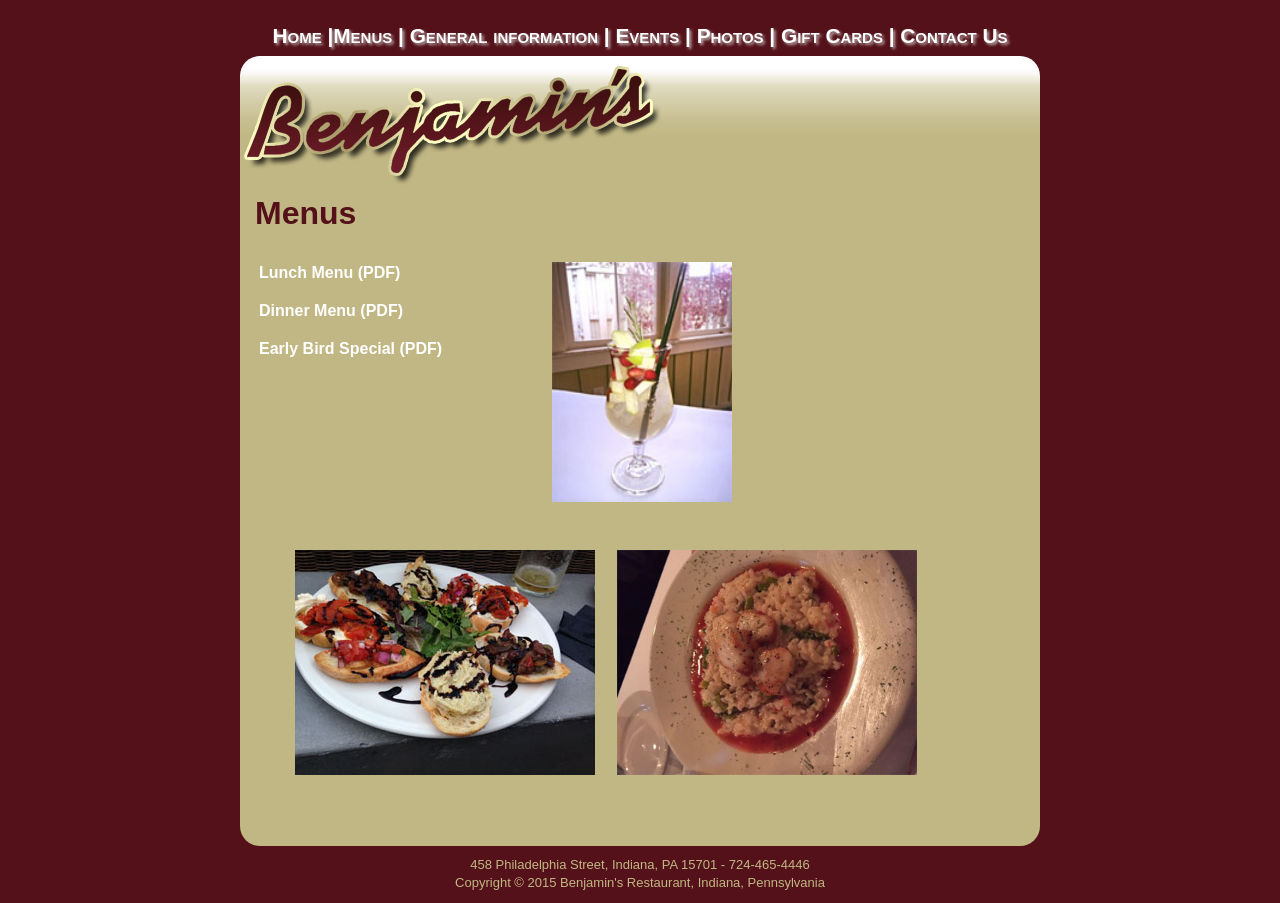
<file: benjamins/benjamins/menus.html>
<!DOCTYPE HTML>
<html><!-- InstanceBegin template="/Templates/secondary.dwt" codeOutsideHTMLIsLocked="false" -->
<head>
<meta charset="utf-8">
<!-- InstanceBeginEditable name="doctitle" -->
<title>Benjamin's Restaurant, serving Indiana, PA since 1996</title>
<meta name="description" content="Benjamin's Restaurant located in Indiana, PA.  Enjoy the relaxed atmosphere and a wide variety of foods inside our vintage restaurant or outside on our heated patio.">
<meta name="keywords" content="restaurant, delicious food, relaxed atmosphere, dining experience, indiana pennsylvania">
<!-- InstanceEndEditable -->
<link href="css/secondary.css" rel="stylesheet" type="text/css" />

<style type="text/css">
<!--
a:visited {
	color: #FFFFFF;
}
a:hover {
	color: #FFFFFF;
}

-->
</style>
<!-- InstanceBeginEditable name="head" -->
<!-- InstanceEndEditable -->
<script type="text/javascript">

  var _gaq = _gaq || [];
  _gaq.push(['_setAccount', 'UA-33673390-1']);
  _gaq.push(['_trackPageview']);

  (function() {
    var ga = document.createElement('script'); ga.type = 'text/javascript'; ga.async = true;
    ga.src = ('https:' == document.location.protocol ? 'https://ssl' : 'http://www') + '.google-analytics.com/ga.js';
    var s = document.getElementsByTagName('script')[0]; s.parentNode.insertBefore(ga, s);
  })();

</script>
</head>

<body>
<div class="container">
  <div class="navigation"><!-- end .header -->
    <div align="center"><a href="index.html">Home</a> |<a href="menus.html">Menus</a> | <a href="information.html">General information |</a> <a href="events.html">Events</a> | <a href="photos.htm">Photos</a> | <a href="gift_cards.html">Gift Cards</a> | <a href="contactus.html">Contact&nbsp;Us</a></div>
  </div>
  <div class="content"> &nbsp;<img src="images/logo.png" width="417" height="119" alt="Benjamin's Restaurant Logo">&nbsp;<br>
    <!-- InstanceBeginEditable name="content" -->
    <div class="content_text">
      <h1>Menus</h1>
      <table width="594" border="0" cellspacing="2" cellpadding="2">
        <tr>
          <td width="302" valign="top"><p><a href="menus/lunch-menu-5.26.17.pdf" target="_blank"><font color"000000"><strong>Lunch Menu (PDF)</strong></font></a></p>
          <p><a href="menus/dinner-menu-june-2017.pdf" target="_blank"><font color"000000"><strong>Dinner Menu (PDF)</strong></font></a></p>
          <p><a href="menus/Early_Bird_Special_2014.pdf" target="_blank"><font color"000000"><strong>Early Bird Special (PDF)</strong></font></a></p></td>
          <td width="278"><img src="images/drink_0115.jpg" width="180" height="240" border="0"></td>
        </tr>
      </table>
<p>&nbsp;</p>
<p align="center">&nbsp;&nbsp;&nbsp;&nbsp;&nbsp; &nbsp;&nbsp;  <img src="images/appetizer_0115.jpg" width="300" height="225">&nbsp; &nbsp;&nbsp;&nbsp;<img src="images/menu_page_20154.png" width="300" height="225"></p>
<p>&nbsp;</p>
    </div>
  <!-- InstanceEndEditable --></div>
  <div class="footer">458 Philadelphia Street, Indiana, PA 15701
    <LABEL>-</LABEL>
  724-465-4446<br>  
  Copyright &copy; 2015 Benjamin's Restaurant, Indiana, Pennsylvania</div>
</div>

<!-- Start of StatCounter Code for Default Guide -->
<script type="text/javascript">
var sc_project=7736252; 
var sc_invisible=1; 
var sc_security="22cb4aca"; 
</script>
<script type="text/javascript"
src="http://www.statcounter.com/counter/counter.js"></script>
<noscript><div class="statcounter"><a title="drupal hit
counter" href="http://statcounter.com/drupal/"
target="_blank"><img class="statcounter"
src="http://c.statcounter.com/7736252/0/22cb4aca/1/"
alt="drupal hit counter"></a></div></noscript>
<!-- End of StatCounter Code for Default Guide -->

</body>
<!-- InstanceEnd --></html>
</file>
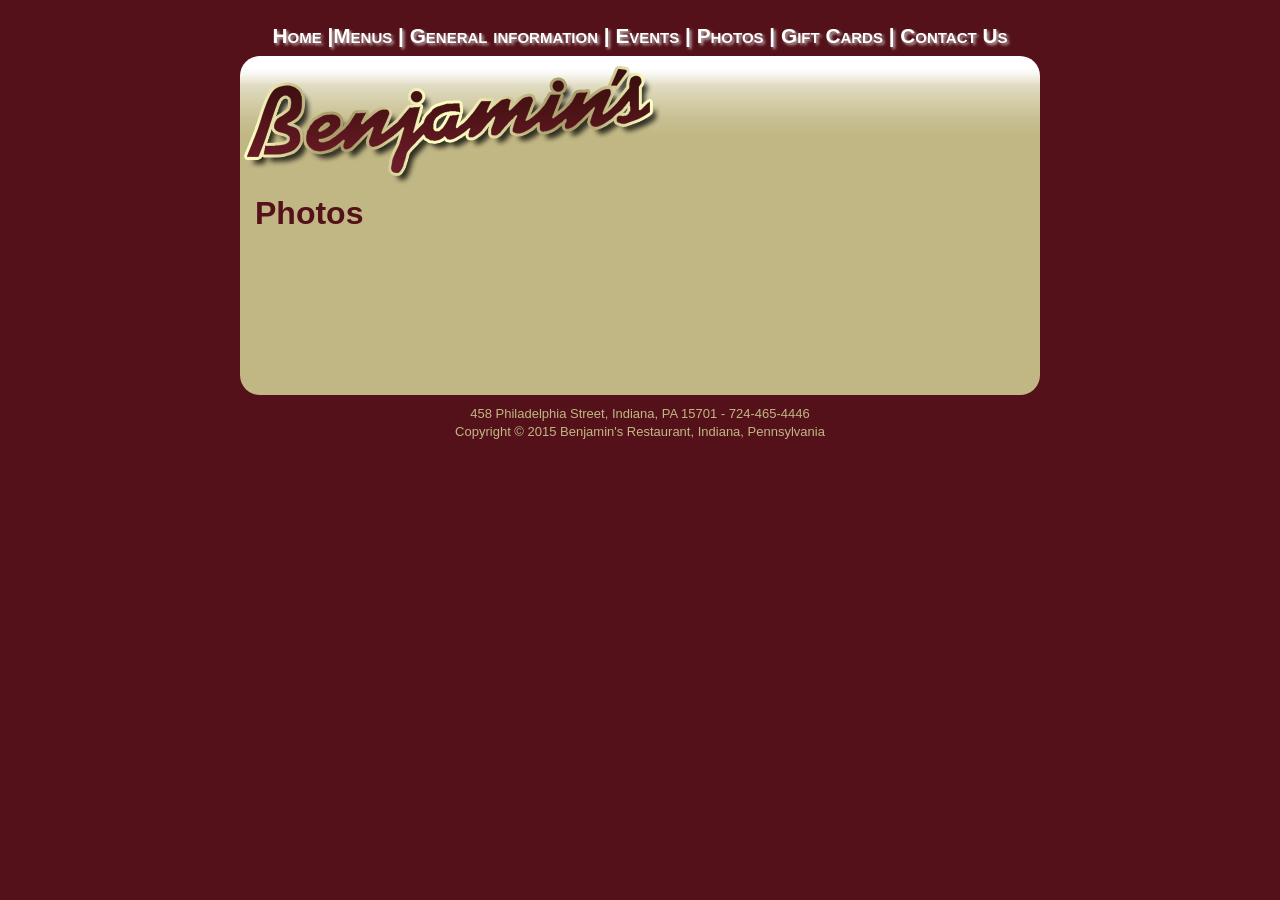
<file: benjamins/benjamins/photos_test.htm>
<!DOCTYPE HTML>
<html><!-- InstanceBegin template="/Templates/secondary.dwt" codeOutsideHTMLIsLocked="false" -->
<head>
<meta charset="utf-8">
<!-- InstanceBeginEditable name="doctitle" -->
<title>Benjamin's Restaurant, serving Indiana, PA since 1996</title>
<!-- InstanceEndEditable -->
<link href="css/secondary.css" rel="stylesheet" type="text/css" />

<style type="text/css">
<!--
a:visited {
	color: #FFFFFF;
}
a:hover {
	color: #FFFFFF;
}

-->
</style>
<!-- InstanceBeginEditable name="head" -->
<!-- InstanceEndEditable -->
<script type="text/javascript">

  var _gaq = _gaq || [];
  _gaq.push(['_setAccount', 'UA-33673390-1']);
  _gaq.push(['_trackPageview']);

  (function() {
    var ga = document.createElement('script'); ga.type = 'text/javascript'; ga.async = true;
    ga.src = ('https:' == document.location.protocol ? 'https://ssl' : 'http://www') + '.google-analytics.com/ga.js';
    var s = document.getElementsByTagName('script')[0]; s.parentNode.insertBefore(ga, s);
  })();

</script>
	<!-- Start WOWSlider.com HEAD section --> <!-- add to the <head> of your page -->

	<link rel="stylesheet" type="text/css" href="engine0/style.css" />

	<script type="text/javascript" src="engine0/jquery.js"></script>

	<!-- End WOWSlider.com HEAD section --></head>

<body>
<div class="container">
  <div class="navigation"><!-- end .header -->
    <div align="center"><a href="index.html">Home</a> |<a href="menus.html">Menus</a> | <a href="information.html">General information |</a> <a href="events.html">Events</a> | <a href="photos.htm">Photos</a> | <a href="gift_cards.html">Gift Cards</a> | <a href="contactus.html">Contact&nbsp;Us</a></div>
  </div>
  <div class="content"> &nbsp;<img src="images/logo.png" width="417" height="119" alt="Benjamin's Restaurant Logo">&nbsp;<br>
    <!-- InstanceBeginEditable name="content" -->
    <div class="content_text">
      <h1>Photos      </h1>
      	<!-- Start WOWSlider.com BODY section --> <!-- add to the <body> of your page -->

	<div id="wowslider-container0">
    <div class="ws_thumbs">
<div>
		<p>&nbsp;</p>
		<p align="center"><a href="#" title="pic_rt_"><img src="data0/tooltips/pic_rt_.png" alt="" /></a>
		  <a href="#" title="pic_rt_outside"><img src="data0/tooltips/pic_rt_outside.png" alt="" /></a>
		  <a href="#" title="servers1"><img src="data0/tooltips/servers1.jpg" alt="" /></a>
		  </p>
		<p>&nbsp;</p>
</div>
	<div class="ws_images"><ul>
		<li><img src="data0/images/pic_rt_.png" alt="pic_rt_" title="pic_rt_" id="wows0_0"/></li>
		<li><img src="data0/images/pic_rt_outside.png" alt="pic_rt_outside" title="pic_rt_outside" id="wows0_1"/></li>
		<li><img src="data0/images/servers1.jpg" alt="servers1" title="servers1" id="wows0_2"/></li>
	</ul></div>
	
</div>

	<div class="ws_shadow"></div>
	</div>	
	<script type="text/javascript" src="engine0/wowslider.js"></script>
	<script type="text/javascript" src="engine0/script.js"></script>
    </div>
<!-- InstanceEndEditable --></div>
  <div class="footer">458 Philadelphia Street, Indiana, PA 15701
    <LABEL>-</LABEL>
  724-465-4446<br>  
  Copyright &copy; 2015 Benjamin's Restaurant, Indiana, Pennsylvania</div>
</div>

<!-- Start of StatCounter Code for Default Guide -->
<script type="text/javascript">
var sc_project=7736252; 
var sc_invisible=1; 
var sc_security="22cb4aca"; 
</script>
<script type="text/javascript"
src="http://www.statcounter.com/counter/counter.js"></script>
<noscript><div class="statcounter"><a title="drupal hit
counter" href="http://statcounter.com/drupal/"
target="_blank"><img class="statcounter"
src="http://c.statcounter.com/7736252/0/22cb4aca/1/"
alt="drupal hit counter"></a></div></noscript>
<!-- End of StatCounter Code for Default Guide -->

</body>
<!-- InstanceEnd --></html>
</file>
<file: benjamins/benjamins/css/home.css>
@charset "utf-8";
/* CSS Document */

body {
	background: #541119;
	margin: 0;
	padding: 0;
	color: #000000;
	font-family: Verdana, Arial, Helvetica, sans-serif;
	font-size: 100%;
	line-height: 1.4;
	text-align: center;
}

/* ~~ Element/tag selectors ~~ */
ul, ol, dl { /* Due to variations between browsers, it's best practices to zero padding and margin on lists. For consistency, you can either specify the amounts you want here, or on the list items (LI, DT, DD) they contain. Remember that what you do here will cascade to the .nav list unless you write a more specific selector. */
	padding: 0;
	margin: 0;
}
h1, h2, h3, h4, h5, h6, p {
	margin-top: 0px; /* adding the padding to the sides of the elements
										within the divs, instead of the divs themselves, gets rid of any box
										model math. A nested div with side padding can also be used as an
										alternate method. */
	border-radius: 20px;
	padding-right: 15px;
	padding-left: 15px;
	color: #541119;
	vertical-align: top;
	text-align: left;
}
a img { /* this selector removes the default blue border displayed in some browsers around an image when it is surrounded by a link */
	border: none;
}
/* ~~ Styling for your site's links must remain in this order - including the group of selectors that create the hover effect. ~~ */
a:link {
	color: #FFFFFF;
	text-decoration: none; /* unless you style your links to look extremely unique, it's best to provide underlines for quick visual identification */
}
a:visited {
	color: #C1B784;
	text-decoration: none;
}
a:hover, a:active, a:focus { /* this group of selectors will give a keyboard navigator the same hover experience as the person using a mouse. */
	text-decoration: none;
}

/* ~~ this fixed width container surrounds the other divs ~~ */
.container {
	width: 750px; /* the auto value on the sides, coupled with the width, centers the layout */
	margin-top: 0;
	margin-right: auto;
	margin-bottom: 0;
	margin-left: auto;
	/* [disabled]border-radius: 20px; */
	padding-top: 15px;
}

/* ~~ the header is not given a width. It will extend the full width of your layout. It contains an image placeholder that should be replaced with your own linked logo ~~ */
.navigation {
	padding: 1%;
	background-color: #541119;
	font-family: "Helvetica";
	text-shadow: 2px 2px 3px #beb0b0;
	font-size: 1.4em;
	font-style: normal;
	font-weight: bold;
	font-variant: small-caps;
	color: #FFF;
	line-height: 25px;
}

/* ~~ This is the layout information. ~~

1) Padding is only placed on the top and/or bottom of the div. The elements within this div have padding on their sides. This saves you from any "box model math". Keep in mind, if you add any side padding or border to the div itself, it will be added to the width you define to create the *total* width. You may also choose to remove the padding on the element in the div and place a second div within it with no width and the padding necessary for your design.

*/

.content {
	border-radius: 20px;
	padding-top: 10px;
	padding-right: 0;
	padding-bottom: 10px;
	padding-left: 0;
	background-image: url(../images/backgr_grad.png);
	background-repeat: repeat-x;
	background-position: center top;
	margin-left: 0px;
	text-align: left;
	vertical-align: top;
}
.hours {
	background-color: #541119;
	height: auto;
	width: 250px;
	margin-left: 460px;
	padding-right: 15px;
	padding-left: 15px;
	border-radius: 15px;
	padding-top: 10px;
	padding-bottom: 10px;
	color: #C1B784;
	font-size: small;
	font-weight: bold;
	position: absolute;
	margin-top: 20px;
}

/* ~~ The footer ~~ */
.footer {
	/* [disabled]border-radius: 20px; */
	padding-top: 10px;
	padding-right: 0;
	padding-bottom: 10px;
	padding-left: 0;
	color: #C1B784;
	font-size: small;
}

/* ~~ miscellaneous float/clear classes ~~ */
.fltrt {  /* this class can be used to float an element right in your page. The floated element must precede the element it should be next to on the page. */
	float: right;
	margin-left: 8px;
}
.fltlft { /* this class can be used to float an element left in your page. The floated element must precede the element it should be next to on the page. */
	float: left;
	margin-right: 8px;
}
.clearfloat { /* this class can be placed on a <br /> or empty div as the final element following the last floated div (within the #container) if the #footer is removed or taken out of the #container */
	clear:both;
	height:0;
	font-size: 1px;
	line-height: 0px;
}
.container .footer font {
	font-size: small;
	color: #C1B784;
	text-align: center;
}
a:hover {
	text-decoration: underline;
	color: #C1B784;
}
a:active {
	text-decoration: none;
}
</file>
<file: benjamins/benjamins/css/secondary.css>
@charset "utf-8";
/* CSS Document */

body {
	background: #541119;
	margin: 0;
	padding: 0;
	color: #000000;
	font-family: Verdana, Arial, Helvetica, sans-serif;
	font-size: 100%;
	line-height: 1.4;
	text-align: center;
}

/* ~~ Element/tag selectors ~~ */
ul, ol, dl { /* Due to variations between browsers, it's best practices to zero padding and margin on lists. For consistency, you can either specify the amounts you want here, or on the list items (LI, DT, DD) they contain. Remember that what you do here will cascade to the .nav list unless you write a more specific selector. */
	padding: 0;
	margin: 0;
	color: #541119;
}
h1, h2, h3, h4, h5, h6, p {
	margin-top: 0px; /* adding the padding to the sides of the elements within the divs, instead of the divs themselves, gets rid of any box model math. A nested div with side padding can also be used as an alternate method. */
	border-radius: 20px;
	padding-right: 15px;
	padding-left: 15px;
	color: #541119;
	vertical-align: top;
	text-align: left;
	list-style-position: inherit;
}
a img { /* this selector removes the default blue border displayed in some browsers around an image when it is surrounded by a link */
	border: none;
}
/* ~~ Styling for your site's links must remain in this order - including the group of selectors that create the hover effect. ~~ */
a:link {
	color: #FFFFFF;
	text-decoration: none; /* unless you style your links to look extremely unique, it's best to provide underlines for quick visual identification */
}
a:visited {
	color: #C1B784;
	text-decoration: none;
}
a:hover, a:active, a:focus { /* this group of selectors will give a keyboard navigator the same hover experience as the person using a mouse. */
	text-decoration: none;
}

/* ~~ this fixed width container surrounds the other divs ~~ */
.container {
	width: 800px; /* the auto value on the sides, coupled with the width, centers the layout */
	margin: 0 auto;
	/*margin-top: 0;
	margin-right: auto;
	margin-bottom: 0;
	margin-left: auto;*/

	/* [disabled]border-radius: 20px; */
	padding-top: 15px;
}

/* ~~ the header is not given a width. It will extend the full width of your layout. It contains an image placeholder that should be replaced with your own linked logo ~~ */
.navigation {
	padding: 1%;
	background-color: #541119;
	font-family: "Helvetica";
	font-size: 1.3em;
	text-shadow: 2px 2px 3px #beb0b0;
	font-style: normal;
	font-weight: bold;
	font-variant: small-caps;
	color: #FFF;
	line-height: 25px;
}

/* ~~ This is the layout information. ~~

1) Padding is only placed on the top and/or bottom of the div. The elements within this div have padding on their sides. This saves you from any "box model math". Keep in mind, if you add any side padding or border to the div itself, it will be added to the width you define to create the *total* width. You may also choose to remove the padding on the element in the div and place a second div within it with no width and the padding necessary for your design.

*/

.content {
	border-radius: 20px;
	padding-top: 10px;
	padding-right: 0;
	padding-bottom: 10px;
	padding-left: 0;
	background-image: url(../images/backgr_grad.png);
	background-repeat: repeat-x;
	background-position: center top;
	margin-left: 0px;
	text-align: left;
	vertical-align: top;
	list-style-position: inside;
	list-style-type: square;
	height: auto;
}
.content_text {
}
.hours {
	background-color: #541119;
	height: auto;
	width: 250px;
	margin-left: 460px;
	padding-right: 15px;
	padding-left: 15px;
	border-radius: 15px;
	padding-top: 10px;
	padding-bottom: 10px;
	color: #C1B784;
	font-size: small;
	font-weight: bold;
	position: absolute;
	margin-top: 20px;
}

/* ~~ The footer ~~ */
.footer {
	/* [disabled]border-radius: 20px; */
	padding-top: 10px;
	padding-right: 0;
	padding-bottom: 10px;
	padding-left: 0;
	color: #C1B784;
	font-size: small;
}

/* ~~ miscellaneous float/clear classes ~~ */
.fltrt {  /* this class can be used to float an element right in your page. The floated element must precede the element it should be next to on the page. */
	float: right;
	margin-left: 8px;
}
.fltlft { /* this class can be used to float an element left in your page. The floated element must precede the element it should be next to on the page. */
	float: left;
	margin-right: 8px;
}
.clearfloat { /* this class can be placed on a <br /> or empty div as the final element following the last floated div (within the #container) if the #footer is removed or taken out of the #container */
	clear:both;
	height:0;
	font-size: 1px;
	line-height: 0px;
}
.container .footer font {
	font-size: small;
	color: #C1B784;
	text-align: center;
}
a:hover {
	text-decoration: underline;
	color: #C1B784;
}
a:active {
	text-decoration: none;
}
</file>
<file: benjamins/benjamins/engine0/style.css>
/*
 *	generated by WOW Slider 7.2
 *	template Gentle
 */
@import url(https://fonts.googleapis.com/css?family=EB+Garamond&subset=latin,cyrillic,latin-ext);
#wowslider-container0 { 
	display: table;
	zoom: 1; 
	position: relative;
	width: auto;
	max-height:472px;
	margin:0px auto 0px;
	z-index:90;
	text-align:left; /* reset align=center */
	font-size: 10px;

	/* reset box-sizing (to boostrap friendly) */
	-webkit-box-sizing: content-box;
	-moz-box-sizing: content-box;
	box-sizing: content-box; 
}
* html #wowslider-container0{ width:640px }
#wowslider-container0 .ws_images ul{
	position:relative;
	width: 10000%; 
	height:100%;
	left:0;
	list-style:none;
	margin:0;
	padding:0;
	border-spacing:0;
	overflow: visible;
	/*table-layout:fixed;*/
}
#wowslider-container0 .ws_images ul li{
	position: relative;
	width:1%;
	height:100%;
	line-height:0; /*opera*/
	overflow: hidden;
	float:left;
	font-size:0;
	padding:0 0 0 0 !important;
	margin:0 0 0 0 !important;
}

#wowslider-container0 .ws_images{
	position: relative;
	left:0;
	top:0;
	height:100%;
	max-height:360px;
	max-width: 640px;
	vertical-align: top;
	border:3px solid #FFFFFF;
	overflow: hidden;
}
#wowslider-container0 .ws_images ul a{
	width:100%;
	height:100%;
	max-height:360px;
	display:block;
	color:transparent;
}
#wowslider-container0 img{
	max-width: none !important;
}
#wowslider-container0 .ws_images ul img,
#wowslider-container0 .ws_images > div > img{
	width:100%;
	border:none 0;
	max-width: none;
	padding:0;
	margin:0;
}
#wowslider-container0 .ws_images > div > img {
	max-height:472px;
}

#wowslider-container0 .ws_images iframe {
	position: absolute;
	z-index: -1;
}

#wowslider-container1 .ws_controls {
	position: absolute;
	top: 0;
	left: 0;
	right: 0;
	bottom: 0;
}

#wowslider-container0 .ws-title > div {
	display: inline-block !important;
}

#wowslider-container0 a{ 
	text-decoration: none; 
	outline: none; 
	border: none; 
}

#wowslider-container0  .ws_bullets { 
	float: left;
	position:absolute;
	z-index:70;
}
#wowslider-container0  .ws_bullets div{
	position:relative;
	float:left;
	font-size: 0px;
}
#wowslider-container0  .wsl{
	display:none;
}
#wowslider-container0 sound, 
#wowslider-container0 object{
	position:absolute;
}

/* prevent some of users reset styles */
#wowslider-container0 .ws_effect {
	position: static;
	width: 100%;
	height: 100%;
}

#wowslider-container0 .ws_photoItem {
	background: #fff;
}
#wowslider-container0 .ws_photoItem > div {
	left: 2em;
	right: 2em;
	top: 2em;
	bottom: 2em;
}


#wowslider-container0.ws_gestures {
	cursor: -webkit-grab;
	cursor: -moz-grab;
	cursor: url("[data-uri]"), move;
}
#wowslider-container0.ws_gestures.ws_grabbing {
	cursor: -webkit-grabbing;
	cursor: -moz-grabbing;
	cursor: url("[data-uri]"), move;
}

/* hide controls when video start play */
#wowslider-container0.ws_video_playing .ws_bullets {
	display: none;
}
#wowslider-container0.ws_video_playing:hover .ws_bullets {
	display: block;
}
/* IE fix because it don't show controls on hover if frame visible */
#wowslider-container0.ws_video_playing_ie .ws_bullets,
#wowslider-container0.ws_video_playing_ie a.ws_next,
#wowslider-container0.ws_video_playing_ie a.ws_prev {
	display: block;
}


/* youtube/vimeo buttons */
#wowslider-container0 .ws_video_btn {
	position: absolute;
	display: none;
	cursor: pointer;
	top: 0;
	left: 0;
	width: 100%;
	height: 100%;
	z-index: 55;
}
#wowslider-container0 .ws_video_btn.ws_youtube,
#wowslider-container0 .ws_video_btn.ws_vimeo {
	display: block;
}
#wowslider-container0 .ws_video_btn div {
	position: absolute;
	background-image: url(./playvideo.png);
	background-size: 200%;
	top: 50%;
	left: 50%;
	width: 7em;
	height: 5em;
	margin-left: -3.5em;
	margin-top: -2.5em;
}
#wowslider-container0 .ws_video_btn.ws_youtube div {
	background-position: 0 0;
}
#wowslider-container0 .ws_video_btn.ws_youtube:hover div {
	background-position: 100% 0;
}
#wowslider-container0 .ws_video_btn.ws_vimeo div {
	background-position: 0 100%;
}
#wowslider-container0 .ws_video_btn.ws_vimeo:hover div {
	background-position: 100% 100%;
}

#wowslider-container0 .ws_playpause.ws_hide {
	display: none !important;
}

#wowslider-container0  .ws_bullets { 
	padding: 5px; 
}
#wowslider-container0 .ws_bullets a { 
	width:16px;
	height:16px;
	background: url(./bullet.png) left top;
	float: left; 
	text-indent: -4000px; 
	position:relative;
	margin-left:7px;
	color:transparent;
}
#wowslider-container0 .ws_bullets a:hover{
	background-position: 0 50%;	
}
#wowslider-container0 .ws_bullets a.ws_selbull{ 
	background-position: 0 100%;
}	
#wowslider-container0 a.ws_next, #wowslider-container0 a.ws_prev {
	background-size: 200%;
	position:absolute;
	top:50%;
	margin-top:-2.1em;
	z-index:60;
	width: 4.3em;	
	height: 4.3em;
	background-image: url(./arrows.png);
}
#wowslider-container0 a.ws_next{
	background-position: 100% 0;
	right:0.5em;
}
#wowslider-container0 a.ws_prev {
	left:0.5em;
	background-position: 0 0; 
}
#wowslider-container0 a.ws_next:hover{
	background-position: 100% 100%;
}
#wowslider-container0 a.ws_prev:hover {
	background-position: 0 100%; 
}

/*playpause*/
#wowslider-container0 .ws_playpause {
    width: 4.3em;
    height: 4.3em;
    position: absolute;
    top: 50%;
    left: 50%;
    margin-left: -2.1em;
    margin-top: -2.1em;
    z-index: 59;
	background-size: 100%;
}

#wowslider-container0 .ws_pause {
    background-image: url(./pause.png);
}

#wowslider-container0 .ws_play {
    background-image: url(./play.png);
}

#wowslider-container0 .ws_pause:hover, #wowslider-container1 .ws_play:hover {
    background-position: 100% 100% !important;
}/*top right */
#wowslider-container0  .ws_bullets {
    top: 5px;
    right: 5px;
}

#wowslider-container0 .ws-title{
	position:absolute;
	display:block;
	bottom: 3em;
	left: 0;
	margin-right:1em;
	z-index: 50;
	color:#FFFFFF;	
	text-shadow: 0 1px 0 #a3a3a3;
	font-family:'EB Garamond', Georgia,serif;
	line-height: 2.8em;
	font-weight: bold;
}
#wowslider-container0 .ws-title div,#wowslider-container0 .ws-title span{
	display:inline-block;
	background-color: #F2A680;
	border-radius:0 0.2em 0.2em 0;
	-moz-border-radius:0 0.2em 0.2em 0;
	-webkit-border-radius:0 0.2em 0.2em 0;
	opacity:0.9;
	filter:progid:DXImageTransform.Microsoft.Alpha(opacity=90);	
}
#wowslider-container0 .ws-title div{
	display:block;
	margin-top:0.3em;
	font-size: 1.8em;
	font-weight: normal;
	line-height: 1.15em;
	padding:0.6em;
	background:#FFFFFF;	
	color: #8a817c; 
	text-shadow:none;
}
#wowslider-container0 .ws-title span{
	padding:0.4em;
	font-size: 2.8em;
	line-height: 1.15em;
}#wowslider-container0  .ws_thumbs { 
	overflow:auto;
	/*z-index:60;*/
}
#wowslider-container0 .ws_thumbs img{
	text-decoration: none;
	border: 0;
	width: 100%;
}
#wowslider-container0 .ws_thumbs a {
	position:relative;
	text-indent: -4000px; 
	color:transparent;
	opacity:0.85;
	text-decoration: none;
	display: inline-block;
	border: 0;
	margin:0.38%;
	text-indent:0;
	padding: 0.38%;
	width: 12.7657142857143%;
	max-width: 100px;
}
#wowslider-container0 .ws_thumbs a:hover{
	opacity:1;
}
#wowslider-container0 .ws_thumbs a:hover img{
	visibility:visible;
}
#wowslider-container0 .ws_images,
#wowslider-container0 .ws_shadow {
	margin-top: 12.7em;
}
#wowslider-container0  .ws_thumbs {
    position: absolute;
    text-align: left;

    top: 0;
    left: 0;
	width:100%;
	height: 12.7em;
}
#wowslider-container0  .ws_thumbs div{
	position:relative;
	letter-spacing:-4px;
	width:88.9em;
	height: 100%;
}#wowslider-container0 .ws_thumbs a.ws_selthumb{
	background-color: #F2A680;
}

#wowslider-container0 .ws_thumbs  a{
	border-radius:2px;
	-moz-border-radius:2px;
	-webkit-border-radius:2px;
	background-color: #FFFFFF;
}

#wowslider-container0 a.ws_next,
#wowslider-container0 a.ws_prev,
#wowslider-container0 .ws_playpause {
	display:none;
}

* html #wowslider-container0 a.ws_next,* html #wowslider-container0 a.ws_prev{display:block}

#wowslider-container0:hover a.ws_next,
#wowslider-container0:hover a.ws_prev,
#wowslider-container0:hover .ws_playpause {
	display:block
}#wowslider-container0 .ws_images > ul{
	animation: wsBasic 28s infinite;
	-moz-animation: wsBasic 28s infinite;
	-webkit-animation: wsBasic 28s infinite;
}
@keyframes wsBasic{0%{left:-0%} 7.14%{left:-0%} 14.29%{left:-100%} 21.43%{left:-100%} 28.57%{left:-200%} 35.71%{left:-200%} 42.86%{left:-300%} 50%{left:-300%} 57.14%{left:-400%} 64.29%{left:-400%} 71.43%{left:-500%} 78.57%{left:-500%} 85.71%{left:-600%} 92.86%{left:-600%} }
@-moz-keyframes wsBasic{0%{left:-0%} 7.14%{left:-0%} 14.29%{left:-100%} 21.43%{left:-100%} 28.57%{left:-200%} 35.71%{left:-200%} 42.86%{left:-300%} 50%{left:-300%} 57.14%{left:-400%} 64.29%{left:-400%} 71.43%{left:-500%} 78.57%{left:-500%} 85.71%{left:-600%} 92.86%{left:-600%} }
@-webkit-keyframes wsBasic{0%{left:-0%} 7.14%{left:-0%} 14.29%{left:-100%} 21.43%{left:-100%} 28.57%{left:-200%} 35.71%{left:-200%} 42.86%{left:-300%} 50%{left:-300%} 57.14%{left:-400%} 64.29%{left:-400%} 71.43%{left:-500%} 78.57%{left:-500%} 85.71%{left:-600%} 92.86%{left:-600%} }

#wowslider-container0 .ws_bullets  a img{
	text-indent:0;
	display:block;
	top:20px;
	left:-50px;
	visibility:hidden;
	position:absolute;
    border: 4px solid rgba(220, 220, 220, 0.6);
	border-radius:2px;
	-moz-border-radius:2px;
	-webkit-border-radius:2px;
	max-width:none;
}
#wowslider-container0 .ws_bullets a:hover img{
	visibility:visible;
}

#wowslider-container0 .ws_bulframe div div{
	height:100px;
	overflow:visible;
	position:relative;
}
#wowslider-container0 .ws_bulframe div {
	left:0;
	overflow:hidden;
	position:relative;
	width:100px;
	background-color:rgba(220, 220, 220, 0.6);
}
#wowslider-container0  .ws_bullets .ws_bulframe{
	display:none;
	top:21px;
	overflow:visible;
	position:absolute;
	cursor:pointer;
    border: 4px solid rgba(220, 220, 220, 0.6);
	border-radius:2px;
	-moz-border-radius:2px;
	-webkit-border-radius:2px;
}
#wowslider-container0 .ws_bulframe span{
	display:block;
	position:absolute;
	top:-10px;
	margin-left:-4px;
	left:50px;
	background:url(./triangle.png);
	width:15px;
	height:6px;
}#wowslider-container0 .ws_bulframe div div{
	height: auto;
}

@media all and (max-width:400px){
	#wowslider-container0 .ws_controls,
	#wowslider-container0 .ws_bullets,
	#wowslider-container0 .ws_thumbs{
		display: none
	}
}
</file>
